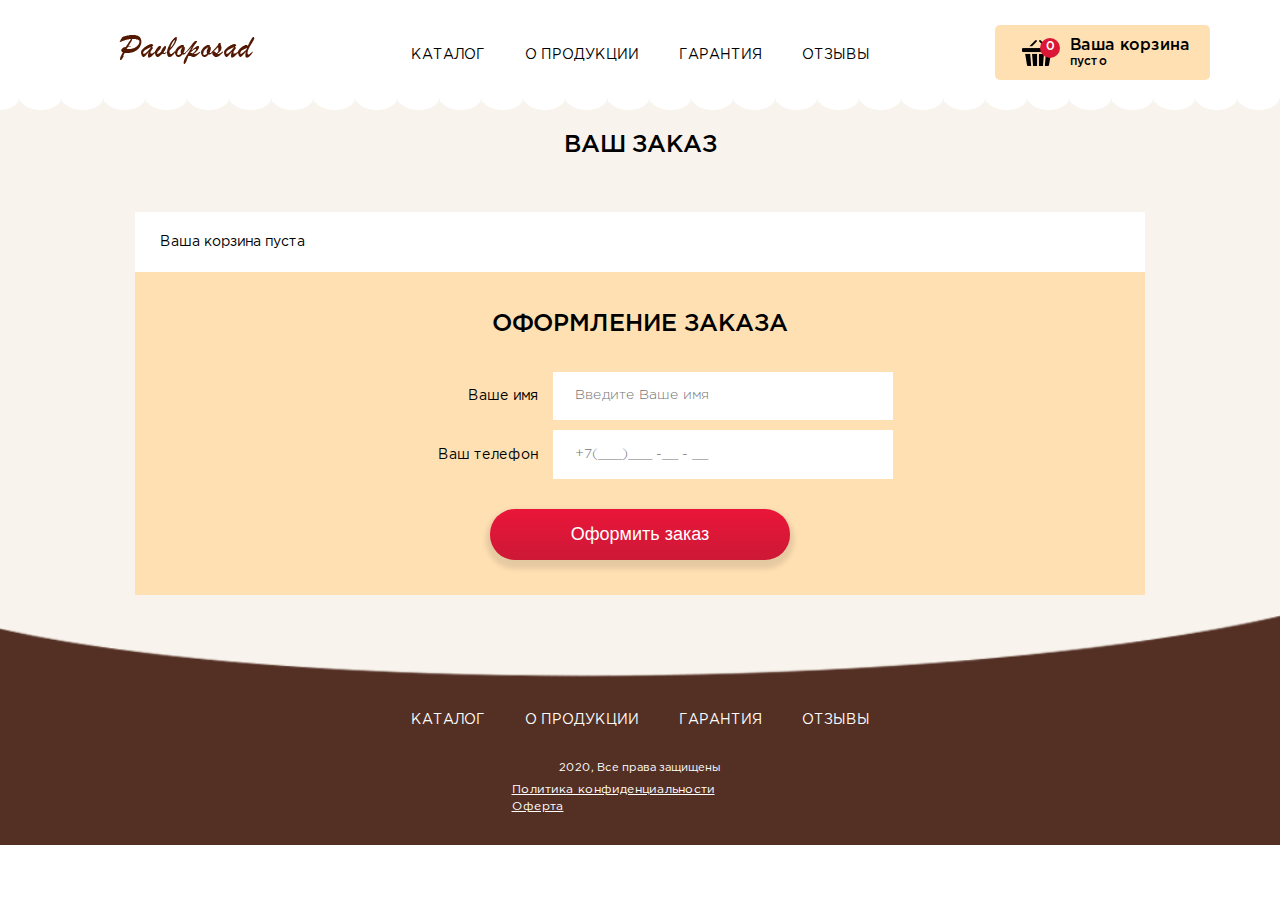
<file: cart/index.html>
<!DOCTYPE html>
<html lang="ru"></html>

<!-- Mirrored from kachu-trade.ru/cart/ by HTTrack Website Copier/3.x [XR&CO'2014], Thu, 05 Nov 2020 21:34:17 GMT -->
<!-- Added by HTTrack --><meta http-equiv="content-type" content="text/html;charset=UTF-8" /><!-- /Added by HTTrack -->
<head><meta charset="utf-8">
<meta name="viewport" content="width=device-width, initial-scale=1">
  <title>Оформление заказа - Шерстяные платки "Pavloposad"</title>
  <meta name="description" content="">
<meta name="keywords" content="">
  <!--styles-->
  <link rel="stylesheet" type="text/css" href="../css/plugins.min.css"/>
  <link rel="stylesheet" type="text/css" href="../css/app.css"/>
</head>
<body>
  <!--BEGIN HEADER-->
  <header class="header">
    <div class="container">
      <div class="row">
        <div class="col-6 col-lg-3"><a class="logo" href="../index.html">
            <div style="background-image: url(../img/logo.png)"></div></a>
		</div>
        <div class="col-d-none col-lg-6">
          <nav class="nav">
            <ul class="nav__list">
              <li class="nav__item"><a class="nav__link " href="../index.html">Каталог</a></li>
              <li class="nav__item"><a class="nav__link " href="../index.html">О продукции</a></li>
              <li class="nav__item"><a class="nav__link " href="../index.html">Гарантия</a></li>
              <li class="nav__item"><a class="nav__link " href="../index.html">Отзывы</a></li>
            </ul>
          </nav>
        </div>
        <div class="col-6 col-lg-3">
          <div class="basket"><a class="basket__btn" href="index.html">
									<div class="basket__icon" style="background-image: url('../img/basket.png')">
										<div class="basket__badge">0</div>
									  </div>
									  <div class="basket__description">
										<div class="basket__title">Ваша корзина</div>
										<div class="basket__text">пусто</div>
									  </div>
								  </a>
          </div>
        </div>
      </div>
    </div>
  </header>
  <!--END HEADER-->
  <main class="main">
    <div class="basket-page">
      <div class="container">
        <div class="basket-page__inner">
          <h1>Ваш заказ</h1>
          <div class="basket-page__body cartblock">
		    
<p class="h1pod">Ваша корзина пуста</p>			            
          </div>
          <div class="basket-page__form">
			<form action="https://kachu-trade.ru/success.php" method="post" id="lv-formLanding1">
								<input type="hidden" name="utm_source" value=""/>
								<input type="hidden" name="utm_medium" value=""/>
								<input type="hidden" name="utm_campaign" value=""/>
								<input type="hidden" name="utm_content" value=""/>
								<input type="hidden" name="utm_term" value=""/>
								
           
              <h2>Оформление заказа</h2>
              <div class="basket-page__group">
                <label>Ваше имя</label>
               <input type="text" name="fio" autocomplete="off" placeholder="Введите Ваше имя">
              </div>
              <div class="basket-page__group">
                <label>Ваш телефон</label>
                <input type="text" autocomplete="off" class="phone tel" name="phone" value=""  placeholder="+7(___)___ -__ - __">
              </div>
              
			  <button class="btn btn-orange buttons22" nomer="1">Оформить заказ</button>
            </form>
          </div>
        </div>
      </div>
    </div>
  </main>
  <footer class="footer">
	<nav class="nav">
      <ul class="nav__list">
        <li class="nav__item"><a class="nav__link " href="../index.html">Каталог</a></li>
        <li class="nav__item"><a class="nav__link " href="../index.html">О продукции</a></li>
        <li class="nav__item"><a class="nav__link " href="../index.html">Гарантия</a></li>
        <li class="nav__item"><a class="nav__link " href="../index.html">Отзывы</a></li>
      </ul>
    </nav>
    <p>2020, Все права защищены</p>
	<div class="politicblock">
				<a target="blank" href="../politic.html">Политика конфиденциальности</a>
				<a target="blank" href="../oferta.html">Оферта</a>
			</div>
  </footer>

  <!--scripts and plugins-->
<script src="../js/plugins.min.js"></script>
<script src="../js/app.js"></script>


	<!-- Базовые скрипты javascript -->
	<script src="../js/main.js"></script>
	 <script src="../js/jquery.mask.js"> </script>
          
        <script>
  			$(function() {
    			$(".tel").mask("+7(000)000-00-00");
  			});
  		</script>
</body>
</file>
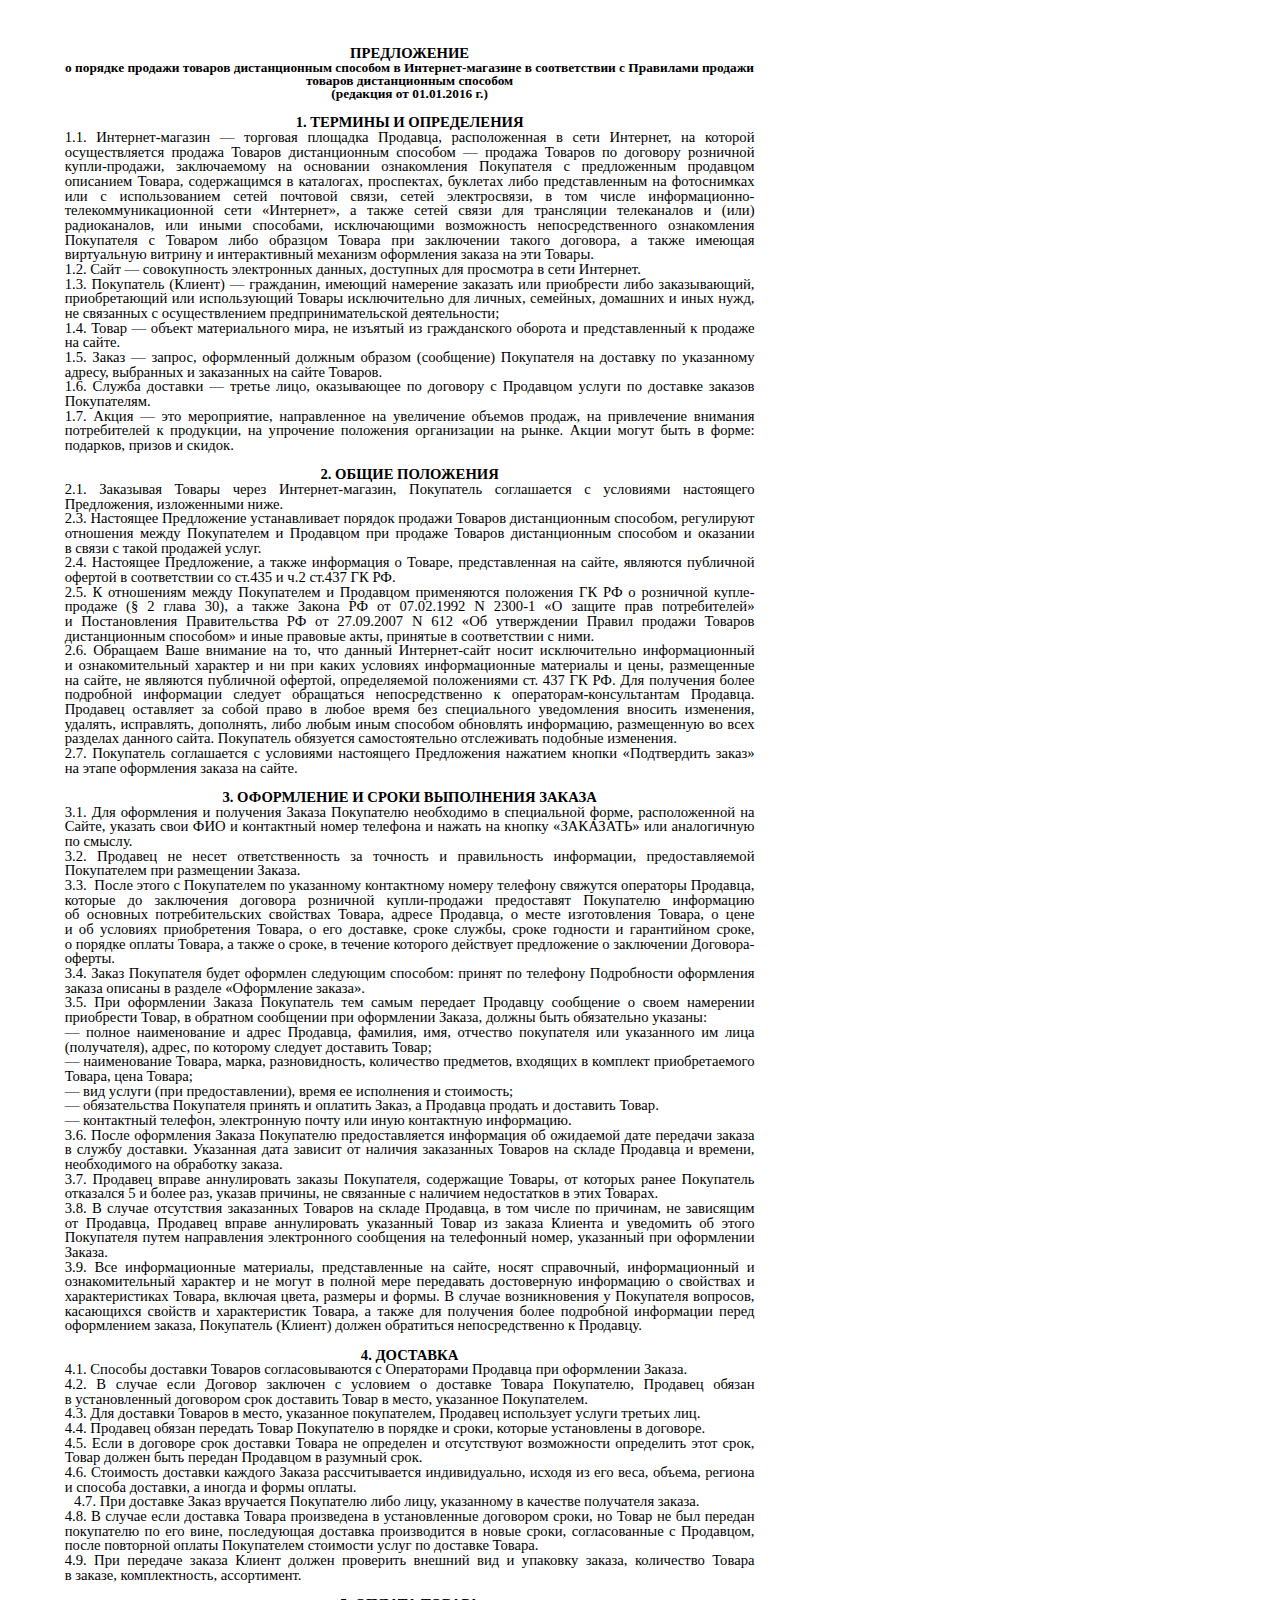
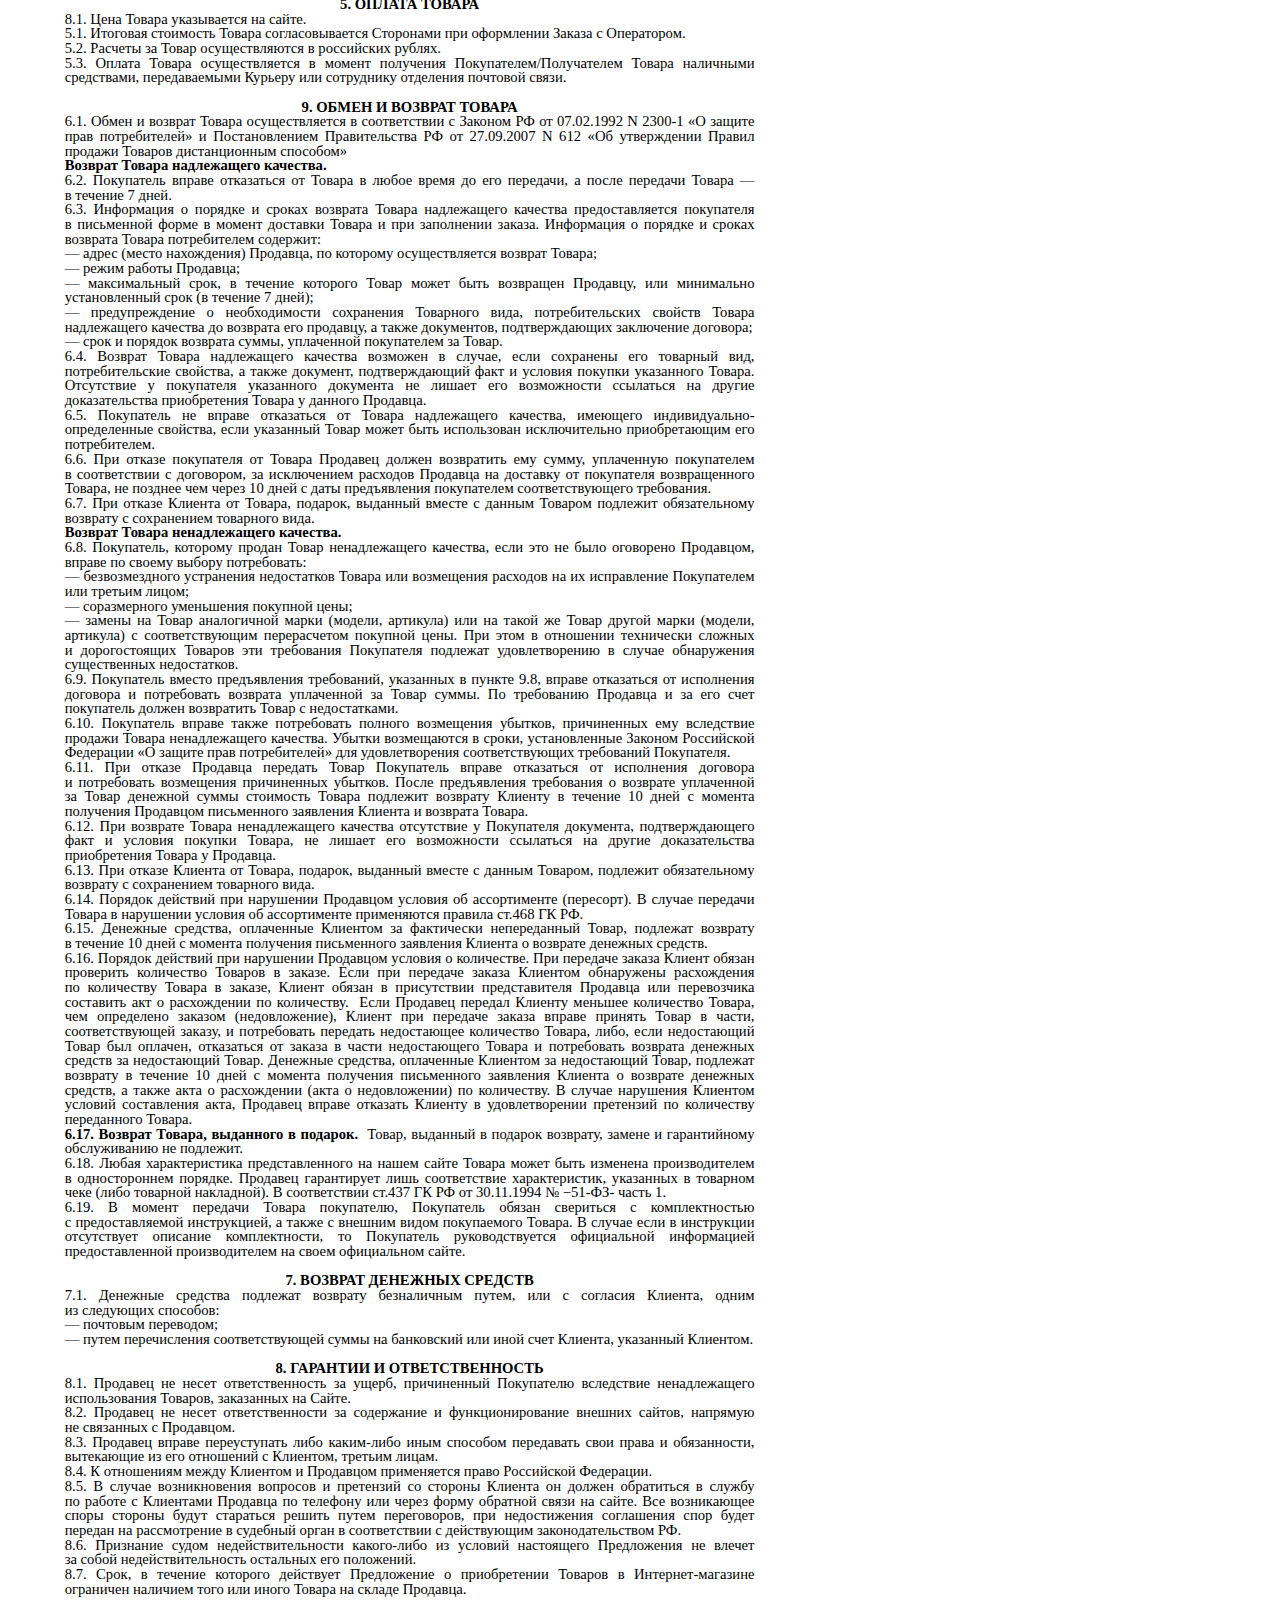
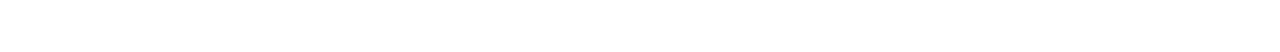
<file: oferta.html>
<html>
<!-- Mirrored from kachu-trade.ru/oferta.html by HTTrack Website Copier/3.x [XR&CO'2014], Thu, 05 Nov 2020 21:34:20 GMT -->
<head><meta content="text/html; charset=UTF-8" http-equiv="content-type"><style type="text/css">@import url('https://themes.googleusercontent.com/fonts/css?kit=wAPX1HepqA24RkYW1AuHYA');ol{margin:0;padding:0}table td,table th{padding:0}.c3{padding-bottom:0pt;line-height:1.0;orphans:2;widows:2;text-align:center}.c0{padding-bottom:0pt;line-height:1.0;orphans:2;widows:2;text-align:justify}.c5{background-color:#ffffff;max-width:517.4pt;padding:28.4pt 35.4pt 35.5pt 42.5pt}.c1{font-weight:bold;font-family:"Times New Roman"}.c2{color:#000000;font-family:"Times New Roman"}.c10{font-size:10pt}.c7{margin-left:7.1pt}.c11{text-indent:-7.1pt}.c4{color:#e1207c}.c6{color:#000000}.c8{height:11pt}.c9{font-family:"Times New Roman"}.title{padding-top:24pt;color:#000000;font-weight:bold;font-size:36pt;padding-bottom:6pt;font-family:"Calibri";line-height:1.0791666666666666;page-break-after:avoid;orphans:2;widows:2;text-align:left}.subtitle{padding-top:18pt;color:#666666;font-size:24pt;padding-bottom:4pt;font-family:"Georgia";line-height:1.0791666666666666;page-break-after:avoid;font-style:italic;orphans:2;widows:2;text-align:left}li{color:#000000;font-size:11pt;font-family:"Calibri"}p{margin:0;color:#000000;font-size:11pt;font-family:"Calibri"}h1{padding-top:5pt;color:#000000;font-weight:bold;font-size:24pt;padding-bottom:5pt;font-family:"Times New Roman";line-height:1.0;page-break-after:avoid;orphans:2;widows:2;text-align:left}h2{padding-top:5pt;color:#000000;font-weight:bold;font-size:18pt;padding-bottom:5pt;font-family:"Times New Roman";line-height:1.0;page-break-after:avoid;orphans:2;widows:2;text-align:left}h3{padding-top:14pt;color:#000000;font-weight:bold;font-size:14pt;padding-bottom:4pt;font-family:"Calibri";line-height:1.0791666666666666;page-break-after:avoid;orphans:2;widows:2;text-align:left}h4{padding-top:12pt;color:#000000;font-weight:bold;font-size:12pt;padding-bottom:2pt;font-family:"Calibri";line-height:1.0791666666666666;page-break-after:avoid;orphans:2;widows:2;text-align:left}h5{padding-top:11pt;color:#000000;font-weight:bold;font-size:11pt;padding-bottom:2pt;font-family:"Calibri";line-height:1.0791666666666666;page-break-after:avoid;orphans:2;widows:2;text-align:left}h6{padding-top:10pt;color:#000000;font-weight:bold;font-size:10pt;padding-bottom:2pt;font-family:"Calibri";line-height:1.0791666666666666;page-break-after:avoid;orphans:2;widows:2;text-align:left}</style></head><body class="c5"><p class="c3"><span class="c1">ПРЕДЛОЖЕНИЕ</span></p><p class="c3"><span class="c1 c6 c10">о&nbsp;порядке продажи товаров дистанционным способом в&nbsp;Интернет-магазине в соответствии с&nbsp;Правилами продажи товаров дистанционным способом</span></p><p class="c3"><span class="c1 c10 c6">(редакция от 01.01.2016 г.)</span></p><p class="c0 c8"><span class="c9"></span></p><p class="c3"><span class="c1">1. ТЕРМИНЫ И&nbsp;ОПРЕДЕЛЕНИЯ</span></p><p class="c0"><span class="c2">1.1. Интернет-магазин&nbsp;— торговая площадка Продавца, расположенная в&nbsp;сети Интернет, на&nbsp;которой осуществляется продажа Товаров дистанционным способом&nbsp;— продажа Товаров по&nbsp;договору розничной купли-продажи, заключаемому на&nbsp;основании ознакомления Покупателя с&nbsp;предложенным продавцом описанием Товара, содержащимся в&nbsp;каталогах, проспектах, буклетах либо представленным на&nbsp;фотоснимках или с&nbsp;использованием сетей почтовой связи, сетей электросвязи, в&nbsp;том числе информационно-телекоммуникационной сети «Интернет», а&nbsp;также сетей связи для трансляции телеканалов&nbsp;и (или) радиоканалов, или иными способами, исключающими возможность непосредственного ознакомления Покупателя с&nbsp;Товаром либо образцом Товара при заключении такого договора, а&nbsp;также имеющая виртуальную витрину и&nbsp;интерактивный механизм оформления заказа на&nbsp;эти Товары.</span></p><p class="c0"><span class="c2">1.2. Сайт — совокупность электронных данных, доступных для просмотра в&nbsp;сети Интернет. </span></p><p class="c0"><span class="c2">1.3. Покупатель (Клиент) — гражданин, имеющий намерение заказать или приобрести либо заказывающий, приобретающий или использующий Товары исключительно для личных, семейных, домашних и&nbsp;иных нужд, не&nbsp;связанных с&nbsp;осуществлением предпринимательской деятельности;</span></p><p class="c0"><span class="c2">1.4. Товар — объект материального мира, не изъятый из гражданского оборота и представленный к продаже на сайте.</span></p><p class="c0"><span class="c2">1.5. Заказ&nbsp;— запрос, оформленный должным образом (сообщение) Покупателя на&nbsp;доставку по&nbsp;указанному адресу, выбранных и&nbsp;заказанных на&nbsp;сайте Товаров.</span></p><p class="c0"><span class="c2">1.6. Служба доставки&nbsp;— третье лицо, оказывающее по&nbsp;договору с&nbsp;Продавцом услуги по&nbsp;доставке заказов Покупателям.</span></p><p class="c0"><span class="c2">1.7. Акция — это мероприятие, направленное на&nbsp;увеличение объемов продаж, на&nbsp;привлечение внимания потребителей к&nbsp;продукции, на&nbsp;упрочение положения организации на&nbsp;рынке. Акции могут быть в&nbsp;форме: подарков, призов и&nbsp;скидок.</span></p><p class="c3"><span class="c2"><br></span><span class="c1">2. ОБЩИЕ ПОЛОЖЕНИЯ</span></p><p class="c0"><span class="c2">2.1. Заказывая Товары через Интернет-магазин, Покупатель соглашается с&nbsp;условиями настоящего Предложения, изложенными ниже.</span></p><p class="c0"><span class="c2">2.3. Настоящее Предложение устанавливает порядок продажи Товаров дистанционным способом, регулируют отношения между Покупателем и&nbsp;Продавцом при продаже Товаров дистанционным способом и&nbsp;оказании в&nbsp;связи с&nbsp;такой продажей услуг.</span></p><p class="c0"><span class="c2">2.4. Настоящее Предложение, а&nbsp;также информация о&nbsp;Товаре, представленная на&nbsp;сайте, являются публичной офертой в&nbsp;соответствии со&nbsp;ст.435 и&nbsp;ч.2 ст.437&nbsp;ГК РФ.</span></p><p class="c0"><span class="c2">2.5. К&nbsp;отношениям между Покупателем и Продавцом применяются положения ГК РФ о розничной купле-продаже (§ 2 глава&nbsp;30), а&nbsp;также Закона РФ&nbsp;от&nbsp;07.02.1992&nbsp;N 2300-1 «О&nbsp;защите прав потребителей» и&nbsp;Постановления Правительства РФ&nbsp;от&nbsp;27.09.2007&nbsp;N 612 «Об&nbsp;утверждении Правил продажи Товаров дистанционным способом» и&nbsp;иные правовые акты, принятые в&nbsp;соответствии с&nbsp;ними.</span></p><p class="c0"><span class="c2">2.6. Обращаем Ваше внимание на&nbsp;то, что данный Интернет-сайт носит исключительно информационный и&nbsp;ознакомительный характер и&nbsp;ни&nbsp;при каких условиях информационные материалы и&nbsp;цены, размещенные на&nbsp;сайте, не&nbsp;являются публичной офертой, определяемой положениями&nbsp;ст. 437&nbsp;ГК РФ. Для получения более подробной информации следует обращаться непосредственно к&nbsp;операторам-консультантам Продавца. Продавец оставляет за&nbsp;собой право в&nbsp;любое время без специального уведомления вносить изменения, удалять, исправлять, дополнять, либо любым иным способом обновлять информацию, размещенную во&nbsp;всех разделах данного сайта. Покупатель обязуется самостоятельно отслеживать подобные изменения.</span></p><p class="c0"><span class="c2">2.7. Покупатель соглашается с&nbsp;условиями настоящего Предложения нажатием кнопки «Подтвердить заказ» на&nbsp;этапе оформления заказа на&nbsp;сайте.</span></p><p class="c3"><span class="c2"><br></span><span class="c1">3. ОФОРМЛЕНИЕ И&nbsp;СРОКИ ВЫПОЛНЕНИЯ ЗАКАЗА</span></p><p class="c0"><span class="c2">3.1. Для оформления и&nbsp;получения Заказа Покупателю необходимо в специальной форме, расположенной на Сайте, указать свои ФИО и контактный номер телефона и нажать на кнопку «ЗАКАЗАТЬ» или аналогичную по смыслу.</span></p><p class="c0"><span class="c2">3.2. Продавец не&nbsp;несет ответственность за&nbsp;точность и&nbsp;правильность информации, предоставляемой Покупателем при размещении Заказа.</span></p><p class="c0"><span class="c2">3.3. &nbsp;После этого с Покупателем по указанному контактному номеру телефону свяжутся операторы Продавца, которые до&nbsp;заключения договора розничной купли-продажи предоставят Покупателю информацию об&nbsp;основных потребительских свойствах Товара, адресе Продавца, о&nbsp;месте изготовления Товара, о&nbsp;цене и&nbsp;об&nbsp;условиях приобретения Товара, о&nbsp;его доставке, сроке службы, сроке годности и&nbsp;гарантийном сроке, о&nbsp;порядке оплаты Товара, а&nbsp;также о&nbsp;сроке, в&nbsp;течение которого действует предложение о&nbsp;заключении Договора-оферты.</span></p><p class="c0"><span class="c2">3.4. Заказ Покупателя будет оформлен следующим способом: принят по&nbsp;телефону Подробности оформления заказа описаны в&nbsp;разделе «Оформление заказа».</span></p><p class="c0"><span class="c2">3.5. При оформлении Заказа Покупатель тем самым передает Продавцу сообщение о&nbsp;своем намерении приобрести Товар, в обратном сообщении при оформлении Заказа, должны быть обязательно указаны:</span></p><p class="c0"><span class="c2">—&nbsp;полное наименование и&nbsp;адрес Продавца, фамилия, имя, отчество покупателя или указанного им&nbsp;лица (получателя), адрес, по&nbsp;которому следует доставить Товар;</span></p><p class="c0"><span class="c2">—&nbsp;наименование Товара, марка, разновидность, количество предметов, входящих в&nbsp;комплект приобретаемого Товара, цена Товара;</span></p><p class="c0"><span class="c2">—&nbsp;вид услуги (при предоставлении), время ее&nbsp;исполнения и&nbsp;стоимость;</span></p><p class="c0"><span class="c2">—&nbsp;обязательства Покупателя принять и оплатить Заказ, а Продавца продать и доставить Товар.</span></p><p class="c0"><span class="c2">—&nbsp;контактный телефон, электронную почту или иную контактную информацию.</span></p><p class="c0"><span class="c2">3.6. После оформления Заказа Покупателю предоставляется информация об&nbsp;ожидаемой дате передачи заказа в&nbsp;службу доставки. Указанная дата зависит от&nbsp;наличия заказанных Товаров на&nbsp;складе Продавца и&nbsp;времени, необходимого на&nbsp;обработку заказа.</span></p><p class="c0"><span class="c2">3.7. Продавец вправе аннулировать заказы Покупателя, содержащие Товары, от&nbsp;которых ранее Покупатель отказался 5&nbsp;и&nbsp;более раз, указав причины, не&nbsp;связанные с&nbsp;наличием недостатков в&nbsp;этих Товарах.</span></p><p class="c0"><span class="c2">3.8. В&nbsp;случае отсутствия заказанных Товаров на&nbsp;складе Продавца, в&nbsp;том числе по&nbsp;причинам, не&nbsp;зависящим от&nbsp;Продавца, Продавец вправе аннулировать указанный Товар из&nbsp;заказа Клиента и&nbsp;уведомить об&nbsp;этого Покупателя путем направления электронного сообщения на&nbsp;телефонный номер, указанный при оформлении Заказа.</span></p><p class="c0"><span class="c2">3.9. Все информационные материалы, представленные на сайте, носят справочный, информационный и ознакомительный характер и не могут в полной мере передавать достоверную информацию о свойствах и характеристиках Товара, включая цвета, размеры и формы. В случае возникновения у Покупателя вопросов, касающихся свойств и характеристик Товара, а также для получения более подробной информации перед оформлением заказа, Покупатель (Клиент) должен обратиться непосредственно к Продавцу.</span></p><p class="c0 c8"><span class="c9"></span></p><p class="c3"><span class="c1">4. ДОСТАВКА</span></p><p class="c0"><span class="c2">4.1. Способы доставки Товаров согласовываются с Операторами Продавца при оформлении Заказа.</span></p><p class="c0"><span class="c2">4.2. В&nbsp;случае если Договор заключен с&nbsp;условием о&nbsp;доставке Товара Покупателю, Продавец обязан в&nbsp;установленный договором срок доставить Товар в&nbsp;место, указанное Покупателем.</span></p><p class="c0"><span class="c2">4.3. Для доставки Товаров в&nbsp;место, указанное покупателем, Продавец использует услуги третьих лиц.</span></p><p class="c0"><span class="c2">4.4. Продавец обязан передать Товар Покупателю в&nbsp;порядке и&nbsp;сроки, которые установлены в&nbsp;договоре.</span></p><p class="c0"><span class="c2">4.5. Если в&nbsp;договоре срок доставки Товара не&nbsp;определен и&nbsp;отсутствуют возможности определить этот срок, Товар должен быть передан Продавцом в&nbsp;разумный срок.</span></p><p class="c0"><span class="c2">4.6. Стоимость доставки каждого Заказа рассчитывается индивидуально, исходя из&nbsp;его веса, объема, региона и&nbsp;способа доставки, а&nbsp;иногда и&nbsp;формы оплаты. </span></p><p class="c0 c7"><span class="c2">4.7. При доставке Заказ вручается Покупателю либо лицу, указанному в&nbsp;качестве получателя заказа. </span></p><p class="c0"><span class="c2">4.8. В&nbsp;случае если доставка Товара произведена в&nbsp;установленные договором сроки, но&nbsp;Товар не&nbsp;был передан покупателю по&nbsp;его вине, последующая доставка производится в&nbsp;новые сроки, согласованные с Продавцом, после повторной оплаты Покупателем стоимости услуг по&nbsp;доставке Товара.</span></p><p class="c0"><span class="c2">4.9. При передаче заказа Клиент должен проверить внешний вид и&nbsp;упаковку заказа, количество Товара в&nbsp;заказе, комплектность, ассортимент.</span></p><p class="c0 c8"><span class="c9"></span></p><p class="c3"><span class="c1">5. ОПЛАТА ТОВАРА</span></p><p class="c0"><span class="c2">8.1. Цена Товара указывается на&nbsp;сайте. </span></p><p class="c0"><span class="c2">5.1. Итоговая стоимость Товара согласовывается Сторонами при оформлении Заказа с Оператором.</span></p><p class="c0"><span class="c2">5.2. Расчеты за Товар осуществляются в российских рублях.</span></p><p class="c0"><span class="c2">5.3. Оплата Товара осуществляется в момент получения Покупателем/Получателем Товара наличными средствами, передаваемыми Курьеру или сотруднику отделения почтовой связи.</span></p><p class="c3"><span class="c2"><br></span><span class="c1">9. ОБМЕН И&nbsp;ВОЗВРАТ ТОВАРА</span></p><p class="c0"><span class="c2">6.1. Обмен и&nbsp;возврат Товара осуществляется в&nbsp;соответствии с&nbsp;Законом РФ&nbsp;от&nbsp;07.02.1992&nbsp;N 2300-1 «О&nbsp;защите прав потребителей» и&nbsp;Постановлением Правительства РФ&nbsp;от&nbsp;27.09.2007&nbsp;N 612 «Об&nbsp;утверждении Правил продажи Товаров дистанционным способом»</span></p><p class="c0"><span class="c1 c6">Возврат Товара надлежащего качества.</span></p><p class="c0"><span class="c2">6.2. Покупатель вправе отказаться от&nbsp;Товара в&nbsp;любое время до&nbsp;его передачи, а&nbsp;после передачи Товара&nbsp;— в&nbsp;течение 7&nbsp;дней.</span></p><p class="c0"><span class="c2">6.3. Информация о&nbsp;порядке и&nbsp;сроках возврата Товара надлежащего качества предоставляется покупателя в&nbsp;письменной форме в&nbsp;момент доставки Товара и&nbsp;при заполнении заказа. Информация о&nbsp;порядке и&nbsp;сроках возврата Товара потребителем содержит:</span></p><p class="c0"><span class="c2">—&nbsp;адрес (место нахождения) Продавца, по&nbsp;которому осуществляется возврат Товара;</span></p><p class="c0"><span class="c2">—&nbsp;режим работы Продавца;</span></p><p class="c0"><span class="c2">—&nbsp;максимальный срок, в&nbsp;течение которого Товар может быть возвращен Продавцу, или минимально установленный срок (в&nbsp;течение 7&nbsp;дней);</span></p><p class="c0"><span class="c2">—&nbsp;предупреждение о&nbsp;необходимости сохранения Товарного вида, потребительских свойств Товара надлежащего качества до&nbsp;возврата его продавцу, а&nbsp;также документов, подтверждающих заключение договора;</span></p><p class="c0"><span class="c2">—&nbsp;срок и&nbsp;порядок возврата суммы, уплаченной покупателем за&nbsp;Товар.</span></p><p class="c0"><span class="c2">6.4. Возврат Товара надлежащего качества возможен в&nbsp;случае, если сохранены его товарный вид, потребительские свойства, а&nbsp;также документ, подтверждающий факт и&nbsp;условия покупки указанного Товара. Отсутствие у&nbsp;покупателя указанного документа не&nbsp;лишает его возможности ссылаться на&nbsp;другие доказательства приобретения Товара у&nbsp;данного Продавца.</span></p><p class="c0"><span class="c2">6.5. Покупатель не&nbsp;вправе отказаться от&nbsp;Товара надлежащего качества, имеющего индивидуально-определенные свойства, если указанный Товар может быть использован исключительно приобретающим его потребителем.</span></p><p class="c0"><span class="c2">6.6. При отказе покупателя от&nbsp;Товара Продавец должен возвратить ему сумму, уплаченную покупателем в&nbsp;соответствии с&nbsp;договором, за&nbsp;исключением расходов Продавца на&nbsp;доставку от&nbsp;покупателя возвращенного Товара, не&nbsp;позднее чем через 10&nbsp;дней с&nbsp;даты предъявления покупателем соответствующего требования.</span></p><p class="c0"><span class="c2">6.7. При отказе Клиента от&nbsp;Товара, подарок, выданный вместе с&nbsp;данным Товаром подлежит обязательному возврату с&nbsp;сохранением товарного вида.</span></p><p class="c0"><span class="c1 c6">Возврат Товара ненадлежащего качества.</span></p><p class="c0"><span class="c2">6.8. Покупатель, которому продан Товар ненадлежащего качества, если это не&nbsp;было оговорено Продавцом, вправе по&nbsp;своему выбору потребовать:</span></p><p class="c0"><span class="c2">—&nbsp;безвозмездного устранения недостатков Товара или возмещения расходов на&nbsp;их&nbsp;исправление Покупателем или третьим лицом;</span></p><p class="c0"><span class="c2">—&nbsp;соразмерного уменьшения покупной цены;</span></p><p class="c0"><span class="c2">—&nbsp;замены на&nbsp;Товар аналогичной марки (модели, артикула) или на&nbsp;такой&nbsp;же Товар другой марки (модели, артикула) с&nbsp;соответствующим перерасчетом покупной цены. При этом в&nbsp;отношении технически сложных и&nbsp;дорогостоящих Товаров эти требования Покупателя подлежат удовлетворению в&nbsp;случае обнаружения существенных недостатков.</span></p><p class="c0"><span class="c2">6.9. Покупатель вместо предъявления требований, указанных в&nbsp;пункте 9.8, вправе отказаться от&nbsp;исполнения договора и&nbsp;потребовать возврата уплаченной за&nbsp;Товар суммы. По&nbsp;требованию Продавца и&nbsp;за&nbsp;его счет покупатель должен возвратить Товар с&nbsp;недостатками.</span></p><p class="c0"><span class="c2">6.10. Покупатель вправе также потребовать полного возмещения убытков, причиненных ему вследствие продажи Товара ненадлежащего качества. Убытки возмещаются в&nbsp;сроки, установленные Законом Российской Федерации «О&nbsp;защите прав потребителей» для удовлетворения соответствующих требований Покупателя.</span></p><p class="c0"><span class="c2">6.11. При отказе Продавца передать Товар Покупатель вправе отказаться от&nbsp;исполнения договора и&nbsp;потребовать возмещения причиненных убытков. После предъявления требования о&nbsp;возврате уплаченной за&nbsp;Товар денежной суммы стоимость Товара подлежит возврату Клиенту в&nbsp;течение 10&nbsp;дней с&nbsp;момента получения Продавцом письменного заявления Клиента и&nbsp;возврата Товара.</span></p><p class="c0"><span class="c2">6.12. При возврате Товара ненадлежащего качества отсутствие у&nbsp;Покупателя документа, подтверждающего факт и&nbsp;условия покупки Товара, не&nbsp;лишает его возможности ссылаться на&nbsp;другие доказательства приобретения Товара у&nbsp;Продавца.</span></p><p class="c0"><span class="c2">6.13. При отказе Клиента от&nbsp;Товара, подарок, выданный вместе с&nbsp;данным Товаром, подлежит обязательному возврату с&nbsp;сохранением товарного вида.</span></p><p class="c0"><span class="c2">6.14. Порядок действий при нарушении Продавцом условия об&nbsp;ассортименте (пересорт). В&nbsp;случае передачи Товара в&nbsp;нарушении условия об&nbsp;ассортименте применяются правила ст.468&nbsp;ГК РФ.</span></p><p class="c0"><span class="c2">6.15. Денежные средства, оплаченные Клиентом за&nbsp;фактически непереданный Товар, подлежат возврату в&nbsp;течение 10&nbsp;дней с&nbsp;момента получения письменного заявления Клиента о&nbsp;возврате денежных средств. </span></p><p class="c0"><span class="c2">6.16. Порядок действий при нарушении Продавцом условия о&nbsp;количестве. При передаче заказа Клиент обязан проверить количество Товаров в&nbsp;заказе. Если при передаче заказа Клиентом обнаружены расхождения по&nbsp;количеству Товара в&nbsp;заказе, Клиент обязан в&nbsp;присутствии представителя Продавца или перевозчика составить акт о&nbsp;расхождении по&nbsp;количеству. &nbsp;Если Продавец передал Клиенту меньшее количество Товара, чем определено заказом (недовложение), Клиент при передаче заказа вправе принять Товар в&nbsp;части, соответствующей заказу, и&nbsp;потребовать передать недостающее количество Товара, либо, если недостающий Товар был оплачен, отказаться от&nbsp;заказа в&nbsp;части недостающего Товара и&nbsp;потребовать возврата денежных средств за&nbsp;недостающий Товар. Денежные средства, оплаченные Клиентом за&nbsp;недостающий Товар, подлежат возврату в&nbsp;течение 10&nbsp;дней с&nbsp;момента получения письменного заявления Клиента о&nbsp;возврате денежных средств, а&nbsp;также акта о&nbsp;расхождении (акта о&nbsp;недовложении) по&nbsp;количеству. В&nbsp;случае нарушения Клиентом условий составления акта, Продавец вправе отказать Клиенту в&nbsp;удовлетворении претензий по&nbsp;количеству переданного Товара.</span></p><p class="c0"><span class="c1 c6">6.17. Возврат Товара, выданного в&nbsp;подарок. </span><span class="c2">&nbsp;Товар, выданный в&nbsp;подарок возврату, замене и&nbsp;гарантийному обслуживанию не&nbsp;подлежит.</span></p><p class="c0"><span class="c2">6.18. Любая характеристика представленного на&nbsp;нашем сайте Товара может быть изменена производителем в&nbsp;одностороннем порядке. Продавец гарантирует лишь соответствие характеристик, указанных в&nbsp;товарном чеке (либо товарной накладной). В&nbsp;соответствии ст.437&nbsp;ГК РФ&nbsp;от&nbsp;30.11.1994 №&nbsp;−51-ФЗ- часть 1.</span></p><p class="c0"><span class="c2">6.19. В&nbsp;момент передачи Товара покупателю, Покупатель обязан свериться с&nbsp;комплектностью с&nbsp;предоставляемой инструкцией, а&nbsp;также с&nbsp;внешним видом покупаемого Товара. В&nbsp;случае если в&nbsp;инструкции отсутствует описание комплектности, то&nbsp;Покупатель руководствуется официальной информацией предоставленной производителем на&nbsp;своем официальном сайте.</span></p><p class="c0 c8"><span class="c2"></span></p><p class="c3"><span class="c1">7. ВОЗВРАТ ДЕНЕЖНЫХ СРЕДСТВ</span></p><p class="c0"><span class="c2">7.1. Денежные средства подлежат возврату безналичным путем, или с&nbsp;согласия Клиента, одним из&nbsp;следующих способов:</span></p><p class="c0"><span class="c2">—&nbsp;почтовым переводом;</span></p><p class="c0"><span class="c2">—&nbsp;путем перечисления соответствующей суммы на&nbsp;банковский или иной счет Клиента, указанный Клиентом.</span></p><p class="c0 c7 c8 c11"><span class="c9"></span></p><p class="c3"><span class="c1 c6">8. ГАРАНТИИ И&nbsp;ОТВЕТСТВЕННОСТЬ</span></p><p class="c0"><span class="c2">8.1. Продавец не&nbsp;несет ответственность за&nbsp;ущерб, причиненный Покупателю вследствие ненадлежащего использования Товаров, заказанных на&nbsp;Сайте.</span></p><p class="c0"><span class="c2">8.2. Продавец не&nbsp;несет ответственности за&nbsp;содержание и&nbsp;функционирование внешних сайтов, напрямую не&nbsp;связанных с&nbsp;Продавцом.</span></p><p class="c0"><span class="c2">8.3. Продавец вправе переуступать либо каким-либо иным способом передавать свои права и&nbsp;обязанности, вытекающие из&nbsp;его отношений с&nbsp;Клиентом, третьим лицам.</span></p><p class="c0"><span class="c2">8.4. К&nbsp;отношениям между Клиентом и Продавцом применяется право Российской Федерации.</span></p><p class="c0"><span class="c2">8.5. В&nbsp;случае возникновения вопросов и&nbsp;претензий со&nbsp;стороны Клиента он&nbsp;должен обратиться в&nbsp;службу по&nbsp;работе с&nbsp;Клиентами Продавца по&nbsp;телефону или через форму обратной связи на&nbsp;сайте. Все возникающее споры стороны будут стараться решить путем переговоров, при недостижения соглашения спор будет передан на&nbsp;рассмотрение в&nbsp;судебный орган в&nbsp;соответствии с&nbsp;действующим законодательством РФ.</span></p><p class="c0"><span class="c2">8.6. Признание судом недействительности какого-либо из&nbsp;условий настоящего Предложения не&nbsp;влечет за&nbsp;собой недействительность остальных его положений.</span></p><p class="c0" id="h.gjdgxs"><span class="c2">8.7. Срок, в&nbsp;течение которого действует Предложение о&nbsp;приобретении Товаров в&nbsp;Интернет-магазине ограничен наличием того или иного Товара на&nbsp;складе Продавца.</span></p></body>
<!-- Mirrored from kachu-trade.ru/oferta.html by HTTrack Website Copier/3.x [XR&CO'2014], Thu, 05 Nov 2020 21:34:20 GMT -->
</html>
</file>
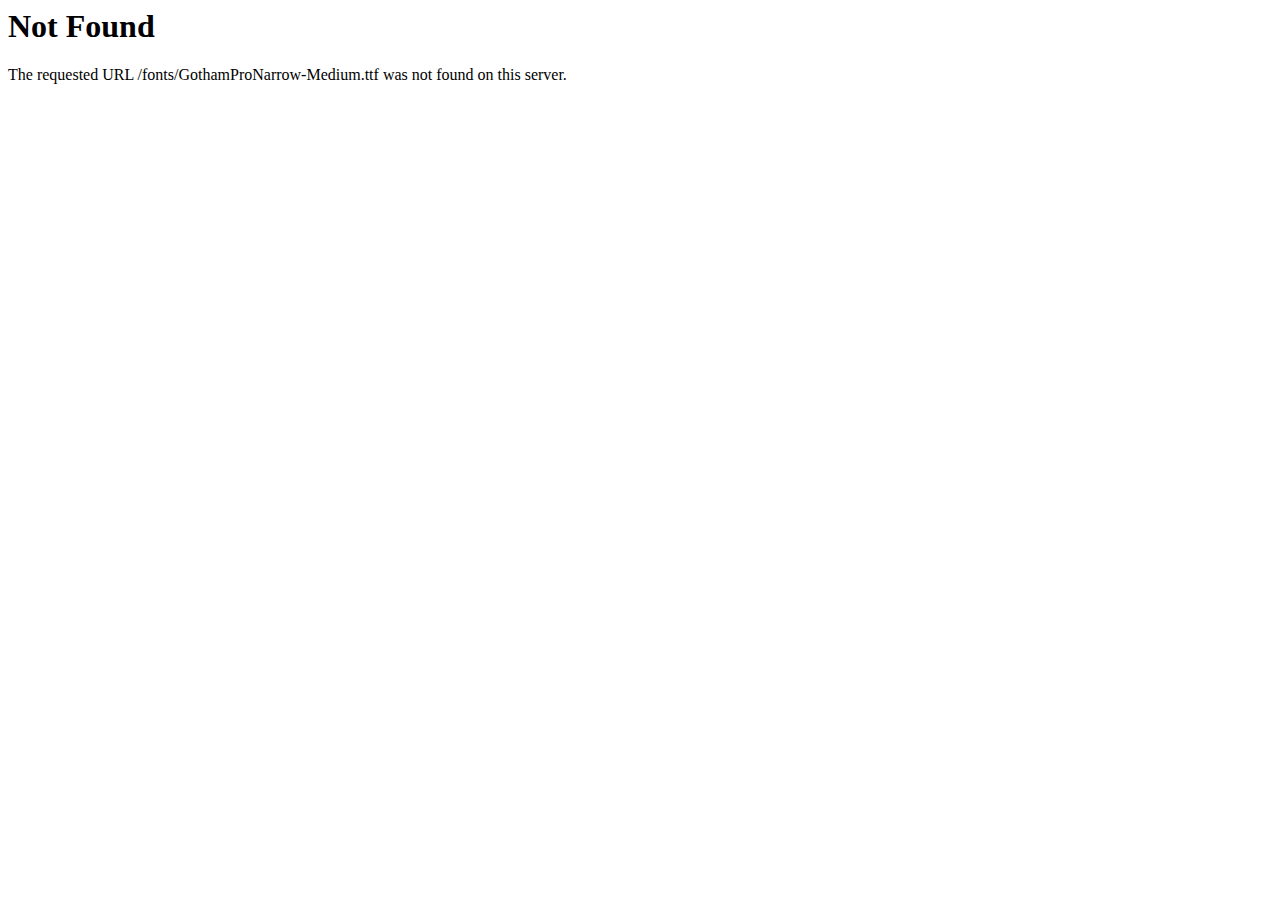
<file: fonts/GothamProNarrow-Medium-2.html>
<!DOCTYPE HTML PUBLIC "-//IETF//DTD HTML 2.0//EN">
<html><head>
<title>404 Not Found</title>
</head><body>
<h1>Not Found</h1>
<p>The requested URL /fonts/GothamProNarrow-Medium.ttf was not found on this server.</p>
</body></html>
</file>
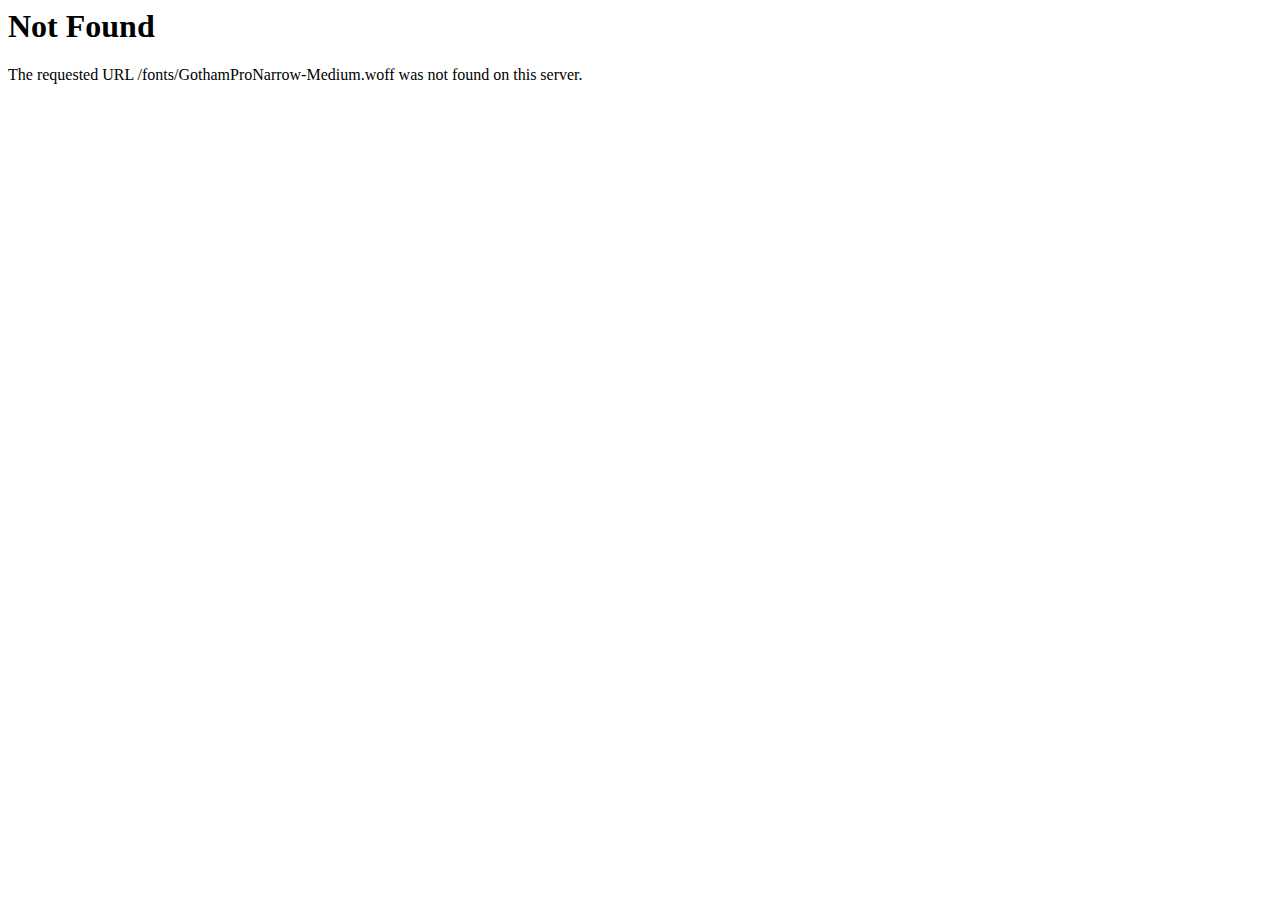
<file: fonts/GothamProNarrow-Medium.html>
<!DOCTYPE HTML PUBLIC "-//IETF//DTD HTML 2.0//EN">
<html><head>
<title>404 Not Found</title>
</head><body>
<h1>Not Found</h1>
<p>The requested URL /fonts/GothamProNarrow-Medium.woff was not found on this server.</p>
</body></html>
</file>
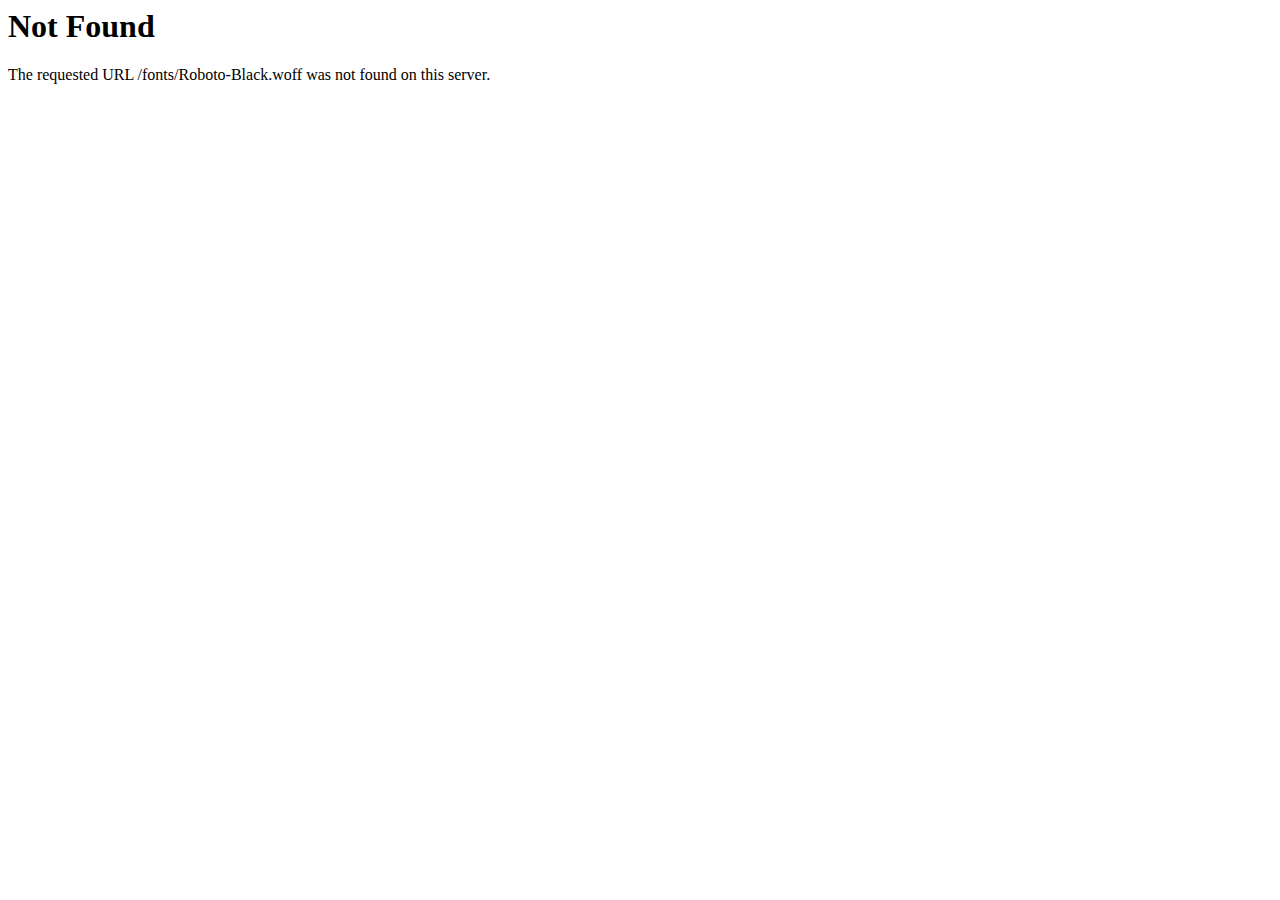
<file: fonts/Roboto-Black-2.html>
<!DOCTYPE HTML PUBLIC "-//IETF//DTD HTML 2.0//EN">
<html><head>
<title>404 Not Found</title>
</head><body>
<h1>Not Found</h1>
<p>The requested URL /fonts/Roboto-Black.woff was not found on this server.</p>
</body></html>
</file>
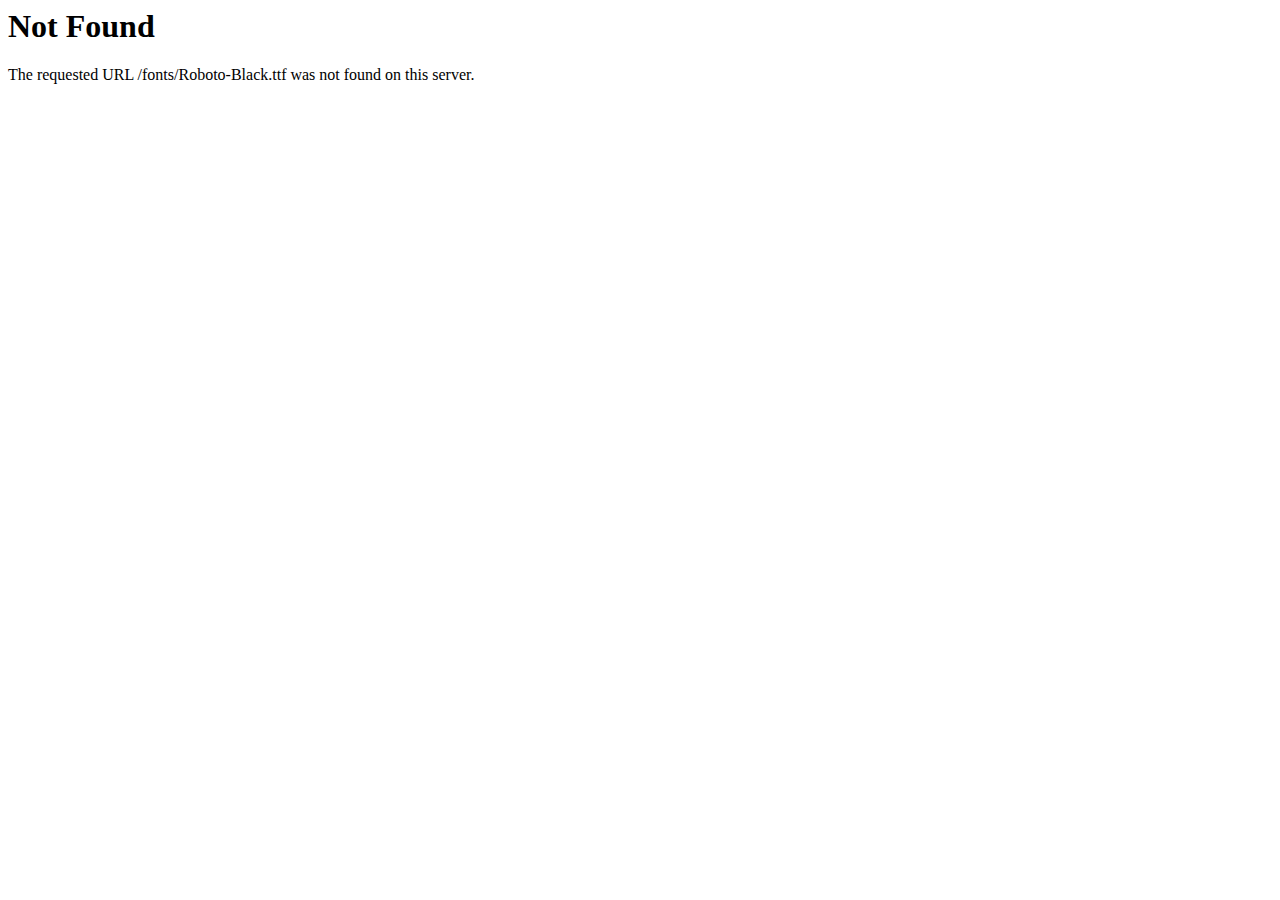
<file: fonts/Roboto-Black-3.html>
<!DOCTYPE HTML PUBLIC "-//IETF//DTD HTML 2.0//EN">
<html><head>
<title>404 Not Found</title>
</head><body>
<h1>Not Found</h1>
<p>The requested URL /fonts/Roboto-Black.ttf was not found on this server.</p>
</body></html>
</file>
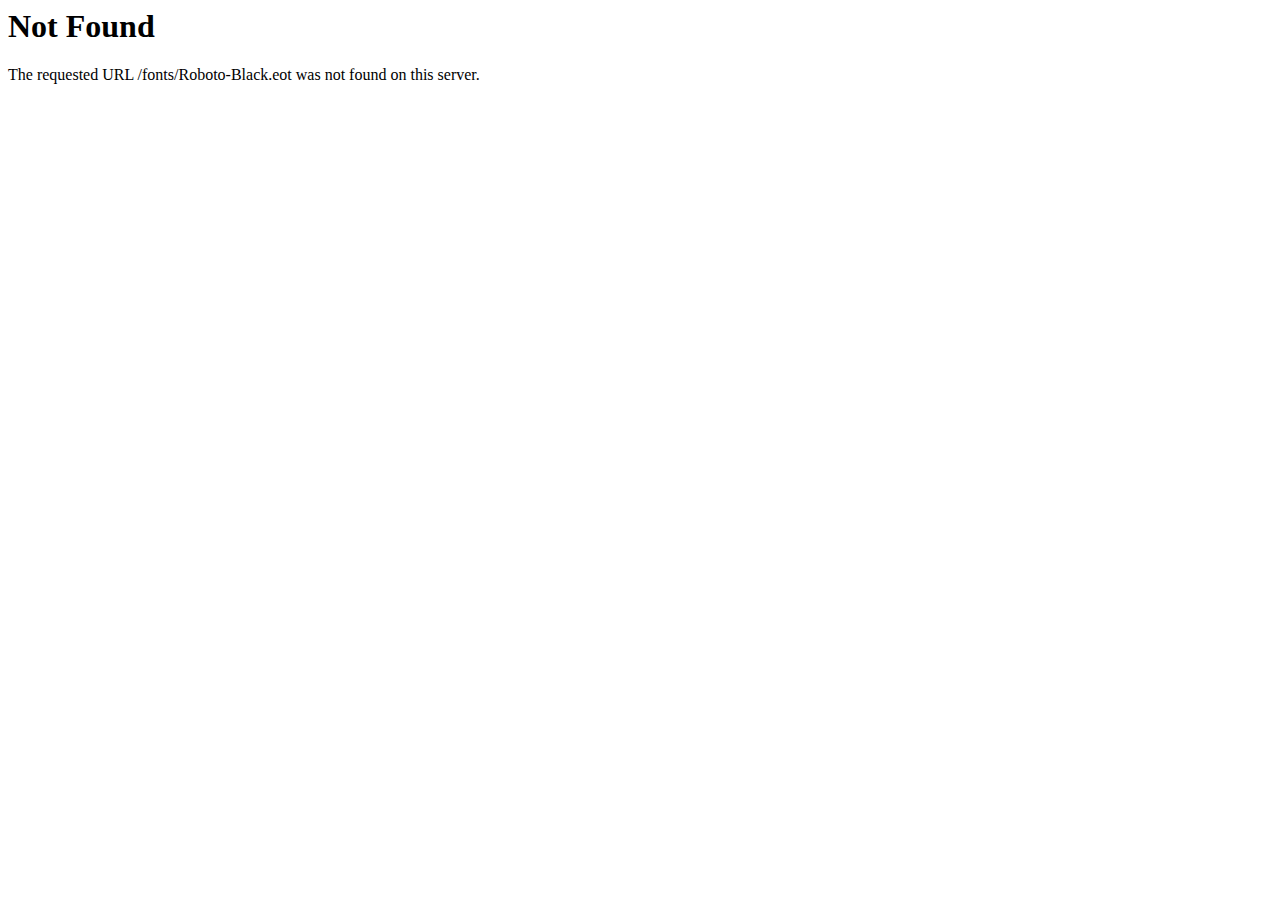
<file: fonts/Roboto-Black.html>
<!DOCTYPE HTML PUBLIC "-//IETF//DTD HTML 2.0//EN">
<html><head>
<title>404 Not Found</title>
</head><body>
<h1>Not Found</h1>
<p>The requested URL /fonts/Roboto-Black.eot was not found on this server.</p>
</body></html>
</file>
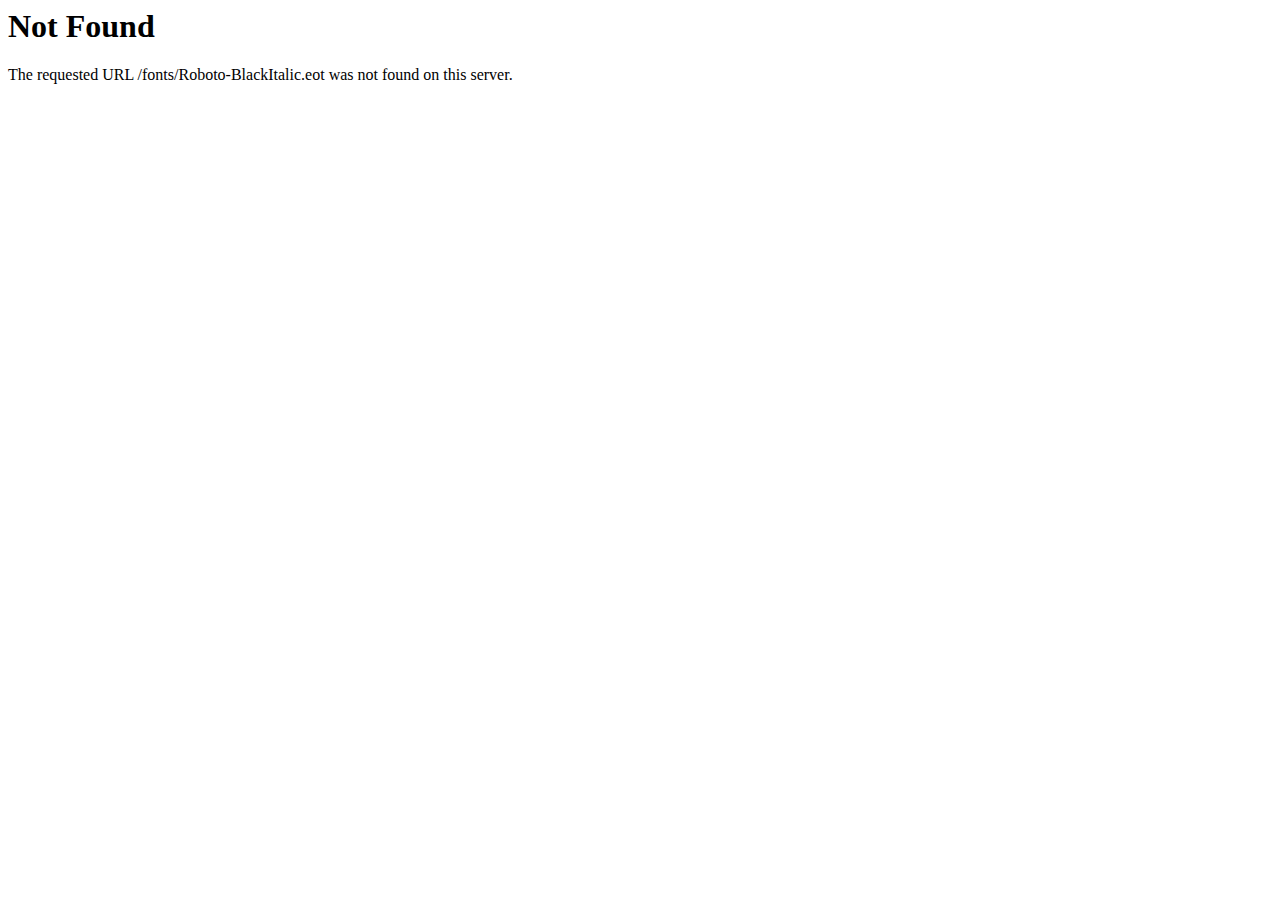
<file: fonts/Roboto-BlackItalic.html>
<!DOCTYPE HTML PUBLIC "-//IETF//DTD HTML 2.0//EN">
<html><head>
<title>404 Not Found</title>
</head><body>
<h1>Not Found</h1>
<p>The requested URL /fonts/Roboto-BlackItalic.eot was not found on this server.</p>
</body></html>
</file>
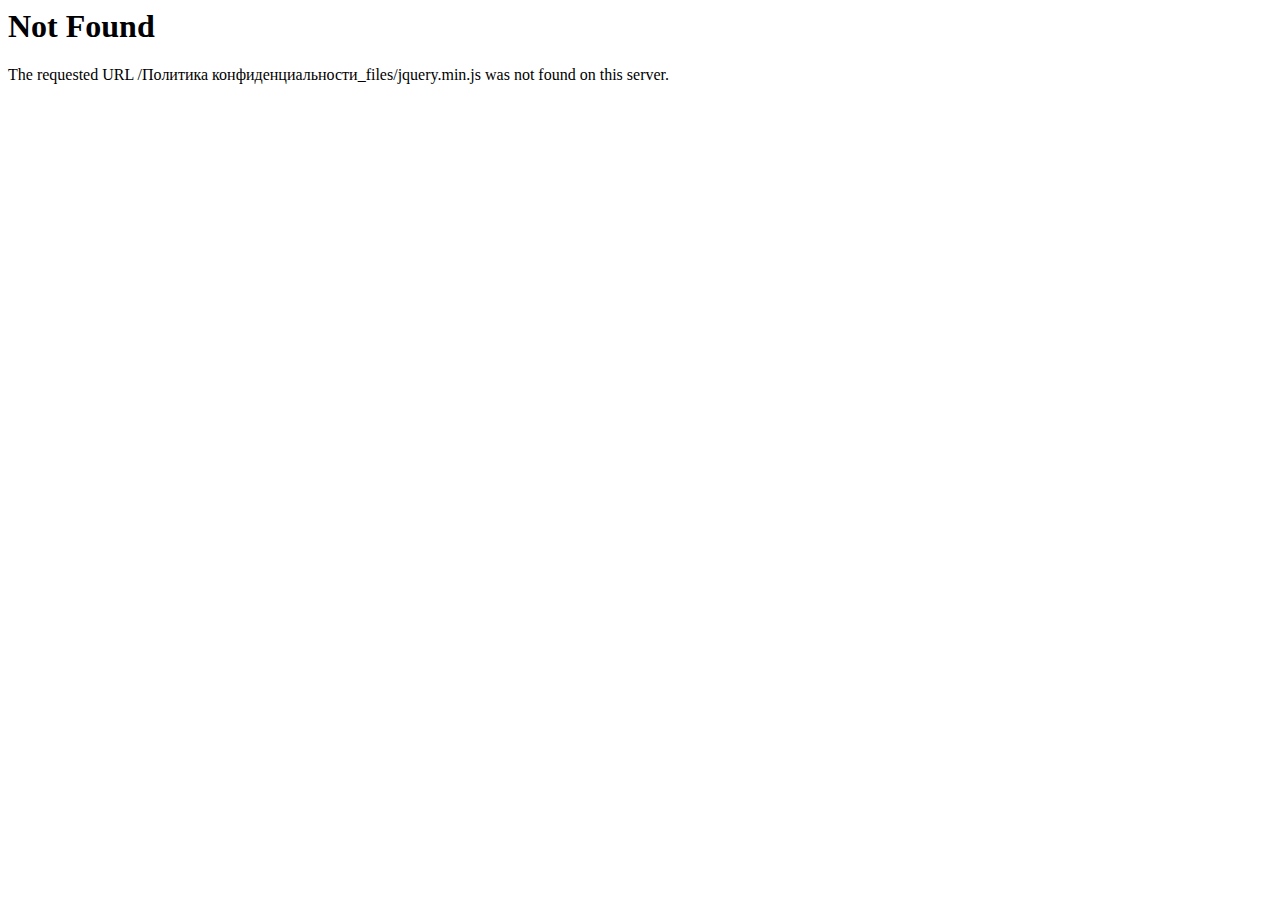
<file: Политика конфиденциальности_files/jquery.min.html>
<!DOCTYPE HTML PUBLIC "-//IETF//DTD HTML 2.0//EN">
<html><head>
<title>404 Not Found</title>
</head><body>
<h1>Not Found</h1>
<p>The requested URL /Политика конфиденциальности_files/jquery.min.js was not found on this server.</p>
</body></html>
</file>
<file: css/app.css>
@charset "UTF-8";
/* Style
- Version: 1.0
- Author: HelenTR7
*/
/*** Параметры ***/
/* This stylesheet generated by Transfonter (https://transfonter.org) on June 26, 2017 12:11 PM */
@font-face {
  font-family: 'Gotham Pro';
  src: url("../fonts/GothamPro-BoldItalic.eot");
  src: local("Gotham Pro Bold Italic"), local("GothamPro-BoldItalic"), url("../fonts/GothamPro-BoldItalic.eot?") format("embedded-opentype"), url("../fonts/GothamPro-BoldItalic.woff") format("woff"), url("../fonts/GothamPro-BoldItalic.ttf") format("truetype");
  font-weight: bold;
  font-style: italic; }

@font-face {
  font-family: 'Gotham Pro';
  src: url("../fonts/GothamPro-Italic.eot");
  src: local("Gotham Pro Italic"), local("GothamPro-Italic"), url("../fonts/GothamPro-Italic.eot?") format("embedded-opentype"), url("../fonts/GothamPro-Italic.woff") format("woff"), url("../fonts/GothamPro-Italic.ttf") format("truetype");
  font-weight: normal;
  font-style: italic; }

@font-face {
  font-family: 'Gotham Pro';
  src: url("../fonts/GothamPro-Medium.eot");
  src: local("Gotham Pro Medium"), local("GothamPro-Medium"), url("../fonts/GothamPro-Medium.eot?") format("embedded-opentype"), url("../fonts/GothamPro-Medium.woff") format("woff"), url("../fonts/GothamPro-Medium.ttf") format("truetype");
  font-weight: 500;
  font-style: normal; }

@font-face {
  font-family: 'Gotham Pro';
  src: url("../fonts/GothamPro-BlackItalic.eot");
  src: local("Gotham Pro Black Italic"), local("GothamPro-BlackItalic"), url("../fonts/GothamPro-BlackItalic.eot?") format("embedded-opentype"), url("../fonts/GothamPro-BlackItalic.woff") format("woff"), url("../fonts/GothamPro-BlackItalic.ttf") format("truetype");
  font-weight: 900;
  font-style: italic; }

@font-face {
  font-family: 'Gotham Pro';
  src: url("../fonts/GothamPro-Bold.eot");
  src: local("Gotham Pro Bold"), local("GothamPro-Bold"), url("../fonts/GothamPro-Bold.eot?") format("embedded-opentype"), url("../fonts/GothamPro-Bold.woff") format("woff"), url("../fonts/GothamPro-Bold.ttf") format("truetype");
  font-weight: bold;
  font-style: normal; }

@font-face {
  font-family: 'Gotham Pro Narrow';
  src: url("../fonts/GothamProNarrow-Bold.eot");
  src: local("Gotham Pro Narrow Bold"), local("GothamProNarrow-Bold"), url("../fonts/GothamProNarrow-Bold.eot?") format("embedded-opentype"), url("../fonts/GothamProNarrow-Bold.woff") format("woff"), url("../fonts/GothamProNarrow-Bold.ttf") format("truetype");
  font-weight: bold;
  font-style: normal; }

@font-face {
  font-family: 'Gotham Pro Narrow';
  src: url("../fonts/GothamProNarrow-Medium.eot");
  src: local("Gotham Pro Narrow Medium"), local("GothamProNarrow-Medium"), url("../fonts/GothamProNarrow-Medium.eot?") format("embedded-opentype"), url("../fonts/GothamProNarrow-Medium.woff") format("woff"), url("../fonts/GothamProNarrow-Medium.ttf") format("truetype");
  font-weight: 500;
  font-style: normal; }

@font-face {
  font-family: 'Gotham Pro';
  src: url("../fonts/GothamPro-LightItalic.eot");
  src: local("Gotham Pro Light Italic"), local("GothamPro-LightItalic"), url("../fonts/GothamPro-LightItalic.eot?") format("embedded-opentype"), url("../fonts/GothamPro-LightItalic.woff") format("woff"), url("../fonts/GothamPro-LightItalic.ttf") format("truetype");
  font-weight: 300;
  font-style: italic; }

@font-face {
  font-family: 'Gotham Pro';
  src: url("../fonts/GothamPro-Light.eot");
  src: local("Gotham Pro Light"), local("GothamPro-Light"), url("../fonts/GothamPro-Light.eot?") format("embedded-opentype"), url("../fonts/GothamPro-Light.woff") format("woff"), url("../fonts/GothamPro-Light.ttf") format("truetype");
  font-weight: 300;
  font-style: normal; }

@font-face {
  font-family: 'Gotham Pro';
  src: url("../fonts/GothamPro-Black.eot");
  src: local("Gotham Pro Black"), local("GothamPro-Black"), url("../fonts/GothamPro-Black.eot?") format("embedded-opentype"), url("../fonts/GothamPro-Black.woff") format("woff"), url("../fonts/GothamPro-Black.ttf") format("truetype");
  font-weight: 900;
  font-style: normal; }

@font-face {
  font-family: 'Gotham Pro';
  src: url("../fonts/GothamPro.eot");
  src: local("Gotham Pro"), local("GothamPro"), url("../fonts/GothamPro.eot?") format("embedded-opentype"), url("../fonts/GothamPro.woff") format("woff"), url("../fonts/GothamPro.ttf") format("truetype");
  font-weight: normal;
  font-style: normal; }

@font-face {
  font-family: 'Gotham Pro';
  src: url("../fonts/GothamPro-MediumItalic.eot");
  src: local("Gotham Pro Medium Italic"), local("GothamPro-MediumItalic"), url("../fonts/GothamPro-MediumItalic.eot?") format("embedded-opentype"), url("../fonts/GothamPro-MediumItalic.woff") format("woff"), url("../fonts/GothamPro-MediumItalic.ttf") format("truetype");
  font-weight: 500;
  font-style: italic; }

/* This stylesheet generated by Transfonter (https://transfonter.org) on February 25, 2018 4:00 PM */
@font-face {
  font-family: 'Roboto';
  src: url("../fonts/Roboto-MediumItalic.eot");
  src: local("Roboto Medium Italic"), local("Roboto-MediumItalic"), url("../fonts/Roboto-MediumItalic.eot?") format("embedded-opentype"), url("../fonts/Roboto-MediumItalic.woff") format("woff"), url("../fonts/Roboto-MediumItalic.ttf") format("truetype");
  font-weight: 500;
  font-style: italic; }

@font-face {
  font-family: 'Roboto';
  src: url("../fonts/Roboto-Italic.eot");
  src: local("Roboto Italic"), local("Roboto-Italic"), url("../fonts/Roboto-Italic.eot?") format("embedded-opentype"), url("../fonts/Roboto-Italic.woff") format("woff"), url("../fonts/Roboto-Italic.ttf") format("truetype");
  font-weight: normal;
  font-style: italic; }

@font-face {
  font-family: 'Roboto';
  src: url("../fonts/Roboto-Bold.eot");
  src: local("Roboto Bold"), local("Roboto-Bold"), url("../fonts/Roboto-Bold.eot?") format("embedded-opentype"), url("../fonts/Roboto-Bold.woff") format("woff"), url("../fonts/Roboto-Bold.ttf") format("truetype");
  font-weight: bold;
  font-style: normal; }

@font-face {
  font-family: 'Roboto';
  src: url("../fonts/Roboto-Regular.eot");
  src: local("Roboto"), local("Roboto-Regular"), url("../fonts/Roboto-Regular.eot?") format("embedded-opentype"), url("../fonts/Roboto-Regular.woff") format("woff"), url("../fonts/Roboto-Regular.ttf") format("truetype");
  font-weight: normal;
  font-style: normal; }

@font-face {
  font-family: 'Roboto';
  src: url("../fonts/Roboto-Medium.eot");
  src: local("Roboto Medium"), local("Roboto-Medium"), url("../fonts/Roboto-Medium.eot?") format("embedded-opentype"), url("../fonts/Roboto-Medium.woff") format("woff"), url("../fonts/Roboto-Medium.ttf") format("truetype");
  font-weight: 500;
  font-style: normal; }

@font-face {
  font-family: 'Roboto';
  src: url("../fonts/Roboto-BoldItalic.eot");
  src: local("Roboto Bold Italic"), local("Roboto-BoldItalic"), url("../fonts/Roboto-BoldItalic.eot?") format("embedded-opentype"), url("../fonts/Roboto-BoldItalic.woff") format("woff"), url("../fonts/Roboto-BoldItalic.ttf") format("truetype");
  font-weight: bold;
  font-style: italic; }

@font-face {
  font-family: 'Roboto';
  src: url("../fonts/Roboto-ThinItalic.eot");
  src: local("Roboto Thin Italic"), local("Roboto-ThinItalic"), url("../fonts/Roboto-ThinItalic.eot?") format("embedded-opentype"), url("../fonts/Roboto-ThinItalic.woff") format("woff"), url("../fonts/Roboto-ThinItalic.ttf") format("truetype");
  font-weight: 100;
  font-style: italic; }

@font-face {
  font-family: 'Roboto';
  src: url("../fonts/Roboto-Black.eot");
  src: local("Roboto Black"), local("Roboto-Black"), url("../fonts/Roboto-Black.eot?") format("embedded-opentype"), url("../fonts/Roboto-Black.woff") format("woff"), url("../fonts/Roboto-Black.ttf") format("truetype");
  font-weight: 900;
  font-style: normal; }

@font-face {
  font-family: 'Roboto';
  src: url("../fonts/Roboto-Light.eot");
  src: local("Roboto Light"), local("Roboto-Light"), url("../fonts/Roboto-Light.eot?") format("embedded-opentype"), url("../fonts/Roboto-Light.woff") format("woff"), url("../fonts/Roboto-Light.ttf") format("truetype");
  font-weight: 300;
  font-style: normal; }

@font-face {
  font-family: 'Roboto';
  src: url("../fonts/Roboto-LightItalic.eot");
  src: local("Roboto Light Italic"), local("Roboto-LightItalic"), url("../fonts/Roboto-LightItalic.eot?") format("embedded-opentype"), url("../fonts/Roboto-LightItalic.woff") format("woff"), url("../fonts/Roboto-LightItalic.ttf") format("truetype");
  font-weight: 300;
  font-style: italic; }

@font-face {
  font-family: 'Roboto';
  src: url("../fonts/Roboto-BlackItalic.eot");
  src: local("Roboto Black Italic"), local("Roboto-BlackItalic"), url("../fonts/Roboto-BlackItalic.eot?") format("embedded-opentype"), url("../fonts/Roboto-BlackItalic.woff") format("woff"), url("../fonts/Roboto-BlackItalic.ttf") format("truetype");
  font-weight: 900;
  font-style: italic; }

@font-face {
  font-family: 'Roboto';
  src: url("../fonts/Roboto-Thin.eot");
  src: local("Roboto Thin"), local("Roboto-Thin"), url("../fonts/Roboto-Thin.eot?") format("embedded-opentype"), url("../fonts/Roboto-Thin.woff") format("woff"), url("../fonts/Roboto-Thin.ttf") format("truetype");
  font-weight: 100;
  font-style: normal; }

/* COMMON STYLE */
* {
  -webkit-box-sizing: border-box;
          box-sizing: border-box; }

body {
  background: #fff;
  color: #000;
  font-family: "Gotham Pro", sans-serif;
  font-size: 14px;
  line-height: 1.43;
  font-weight: 400;
  overflow-x: hidden; }

@media screen and (max-width: 1199px) {
  body {
    font-size: 13px; } }

@media screen and (max-width: 991px) {
  body {
    font-size: 10px; } }

a {
  color: #000;
  text-decoration: none; }

a:hover,
a:active,
a:focus {
  color: #000;
  outline: none;
  text-decoration: none; }

img {
  vertical-align: bottom; }

sup,
small {
  font-size: 75%; }

a,
img,
input,
textarea,
button {
  -webkit-transition: all 0.4s ease 0s;
  transition: all 0.4s ease 0s; }

input,
textarea,
select,
button {
  outline: none; }

input::-webkit-input-placeholder {
  opacity: 1; }

input:-ms-input-placeholder {
  opacity: 1; }

input::-ms-input-placeholder {
  opacity: 1; }

input::placeholder {
  opacity: 1; }

/* H1 - H6 */
h1, h2, h3, h4, h5, h6 {
  font-family: "Gotham Pro", sans-serif; }

/* FORMS */
label {
  display: inline-block;
  margin-bottom: 5px; }

input[type="tel"],
input[type="text"],
input[type="email"],
input[type="password"],
textarea {
  background-color: #fff;
  border: 1px solid rgba(0, 0, 0, 0);
  border-radius: 25px;
  color: #000;
  display: inline-block;
  font-family: "Gotham Pro";
  font-weight: 300;
  font-size: 14px;
  margin: 0;
  padding: 1.2em 3em 1.2em 1.5em;
  width: 100%; }

input[type="text"]:focus,
input[type="email"]:focus,
input[type="password"]:focus,
textarea:focus {
  border-color: rgba(0, 0, 0, 0); }

textarea {
  resize: vertical; }

/* SELECT */
select {
  /*for WebKit*/
  -webkit-appearance: none;
  /* for FF */
  -moz-appearance: none;
  text-indent: 0.01px;
  text-overflow: '...';
  /* for IE */
  -ms-appearance: none;
  appearance: none !important; }

select::-ms-expand {
  display: none; }

/* BUTTONS */
input[type="button"],
input[type="submit"],
input[type="reset"],
button {
  cursor: pointer;
  display: inline-block;
  font-size: inherit; }

.btn {
  border: none;
  color: #fff !important;
  display: inline-block;
  font-size: 1.286em;
  font-weight: 500;
  margin: 0;
  padding: 15px 16px;
  border-radius: 25px;
  width: 100%; }

.btn:hover,
.btn:active,
.btn:focus {
  color: #fff !important; }

.btn-orange {
  background-image: -webkit-gradient(linear, left bottom, left top, from(#cd1836), to(#ea1639));
  background-image: linear-gradient(to top, #cd1836, #ea1639);
  -webkit-box-shadow: 0 5px 5px 4px rgba(0, 0, 0, 0.1);
          box-shadow: 0 5px 5px 4px rgba(0, 0, 0, 0.1);
  -webkit-transition: all ease 0.4s;
  transition: all ease 0.4s;
  font-weight: 500; }

.btn-orange:hover,
.btn-orange:focus {
  -webkit-box-shadow: 0 5px 5px 4px rgba(0, 0, 0, 0.2);
          box-shadow: 0 5px 5px 4px rgba(0, 0, 0, 0.2);
  -webkit-transition: all ease 0.4s;
  transition: all ease 0.4s; }

/* CONTAINER */
.container {
  width: 100%;
  padding-right: 15px;
  padding-left: 15px;
  margin-right: auto;
  margin-left: auto; }

@media (min-width: 576px) {
  .container {
    max-width: 480px; } }

@media (min-width: 992px) {
  .container {
    max-width: 970px; } }

@media (min-width: 1200px) {
  .container {
    max-width: 1170px; } }

@media (min-width: 1560px) {
  .container {
    max-width: 1530px; } }

.row {
  display: -ms-flexbox;
  display: -webkit-box;
  display: flex;
  justify-content: space-around;
  -ms-flex-wrap: wrap;
  flex-wrap: wrap;
  margin-right: -15px;
  margin-left: -15px; }


  .comments .row .col-12.col-lg-6.col-xl-4 {
    max-width: 33%;
  }



.col-1, .col-2, .col-3, .col-4, .col-5, .col-6, .col-7, .col-8, .col-9, .col-10, .col-11, .col-12, .col,
.col-auto, .col-sm-1, .col-sm-2, .col-sm-3, .col-sm-4, .col-sm-5, .col-sm-6, .col-sm-7, .col-sm-8, .col-sm-9, .col-sm-10, .col-sm-11, .col-sm-12, .col-sm,
.col-sm-auto, .col-md-1, .col-md-2, .col-md-3, .col-md-4, .col-md-5, .col-md-6, .col-md-7, .col-md-8, .col-md-9, .col-md-10, .col-md-11, .col-md-12, .col-md,
.col-md-auto, .col-lg-1, .col-lg-2, .col-lg-3, .col-lg-4, .col-lg-5, .col-lg-6, .col-lg-7, .col-lg-8, .col-lg-9, .col-lg-10, .col-lg-11, .col-lg-12, .col-lg,
.col-lg-auto, .col-xl-1, .col-xl-2, .col-xl-3, .col-xl-4, .col-xl-5, .col-xl-6, .col-xl-7, .col-xl-8, .col-xl-9, .col-xl-10, .col-xl-11, .col-xl-12, .col-xl,
.col-xl-auto {
  position: relative;
  width: 100%;
  padding-right: 15px;
  padding-left: 15px; }
  .catalog__body .row .col-6.col-xl-4 {
    padding-left: 5px;
    padding-right: 5px;
  }
.col-1 {
  -ms-flex: 0 0 8.333333%;
  -webkit-box-flex: 0;
          flex: 0 0 8.333333%;
  max-width: 8.333333%; }

.col-2 {
  -ms-flex: 0 0 16.666667%;
  -webkit-box-flex: 0;
          flex: 0 0 16.666667%;
  max-width: 16.666667%; }

.col-3 {
  -ms-flex: 0 0 25%;
  -webkit-box-flex: 0;
          flex: 0 0 25%;
  max-width: 25%; }

.col-4 {
  -ms-flex: 0 0 33.333333%;
  -webkit-box-flex: 0;
          flex: 0 0 33.333333%;
  max-width: 33.333333%; }

.col-5 {
  -ms-flex: 0 0 41.666667%;
  -webkit-box-flex: 0;
          flex: 0 0 41.666667%;
  max-width: 41.666667%; }

.col-6 {
  -ms-flex: 0 0 50%;
  -webkit-box-flex: 0;
          flex: 0 0 50%;
  max-width: 50%; }

.col-7 {
  -ms-flex: 0 0 58.333333%;
  -webkit-box-flex: 0;
          flex: 0 0 58.333333%;
  max-width: 58.333333%; }

.col-8 {
  -ms-flex: 0 0 66.666667%;
  -webkit-box-flex: 0;
          flex: 0 0 66.666667%;
  max-width: 66.666667%; }

.col-9 {
  -ms-flex: 0 0 75%;
  -webkit-box-flex: 0;
          flex: 0 0 75%;
  max-width: 75%; }

.col-10 {
  -ms-flex: 0 0 83.333333%;
  -webkit-box-flex: 0;
          flex: 0 0 83.333333%;
  max-width: 83.333333%; }

.col-11 {
  -ms-flex: 0 0 91.666667%;
  -webkit-box-flex: 0;
          flex: 0 0 91.666667%;
  max-width: 91.666667%; }

.col-12 {
  -ms-flex: 0 0 100%;
  -webkit-box-flex: 0;
          flex: 0 0 100%;
  max-width: 100%; }

@media (min-width: 576px) {
  .col-sm {
    -ms-flex-preferred-size: 0;
    flex-basis: 0;
    -ms-flex-positive: 1;
    -webkit-box-flex: 1;
            flex-grow: 1;
    max-width: 100%; }
  .col-sm-auto {
    -ms-flex: 0 0 auto;
    -webkit-box-flex: 0;
            flex: 0 0 auto;
    width: auto;
    max-width: 100%; }
  .col-sm-1 {
    -ms-flex: 0 0 8.333333%;
    -webkit-box-flex: 0;
            flex: 0 0 8.333333%;
    max-width: 8.333333%; }
  .col-sm-2 {
    -ms-flex: 0 0 16.666667%;
    -webkit-box-flex: 0;
            flex: 0 0 16.666667%;
    max-width: 16.666667%; }
  .col-sm-3 {
    -ms-flex: 0 0 25%;
    -webkit-box-flex: 0;
            flex: 0 0 25%;
    max-width: 25%; }
  .col-sm-4 {
    -ms-flex: 0 0 33.333333%;
    -webkit-box-flex: 0;
            flex: 0 0 33.333333%;
    max-width: 33.333333%; }
  .col-sm-5 {
    -ms-flex: 0 0 41.666667%;
    -webkit-box-flex: 0;
            flex: 0 0 41.666667%;
    max-width: 41.666667%; }
  .col-sm-6 {
    -ms-flex: 0 0 50%;
    -webkit-box-flex: 0;
            flex: 0 0 50%;
    max-width: 50%; }
  .col-sm-7 {
    -ms-flex: 0 0 58.333333%;
    -webkit-box-flex: 0;
            flex: 0 0 58.333333%;
    max-width: 58.333333%; }
  .col-sm-8 {
    -ms-flex: 0 0 66.666667%;
    -webkit-box-flex: 0;
            flex: 0 0 66.666667%;
    max-width: 66.666667%; }
  .col-sm-9 {
    -ms-flex: 0 0 75%;
    -webkit-box-flex: 0;
            flex: 0 0 75%;
    max-width: 75%; }
  .col-sm-10 {
    -ms-flex: 0 0 83.333333%;
    -webkit-box-flex: 0;
            flex: 0 0 83.333333%;
    max-width: 83.333333%; }
  .col-sm-11 {
    -ms-flex: 0 0 91.666667%;
    -webkit-box-flex: 0;
            flex: 0 0 91.666667%;
    max-width: 91.666667%; }
  .col-sm-12 {
    -ms-flex: 0 0 100%;
    -webkit-box-flex: 0;
            flex: 0 0 100%;
    max-width: 100%; } }

@media (min-width: 768px) {
  .col-md {
    -ms-flex-preferred-size: 0;
    flex-basis: 0;
    -ms-flex-positive: 1;
    -webkit-box-flex: 1;
            flex-grow: 1;
    max-width: 100%; }
  .col-md-auto {
    -ms-flex: 0 0 auto;
    -webkit-box-flex: 0;
            flex: 0 0 auto;
    width: auto;
    max-width: 100%; }
  .col-md-1 {
    -ms-flex: 0 0 8.333333%;
    -webkit-box-flex: 0;
            flex: 0 0 8.333333%;
    max-width: 8.333333%; }
  .col-md-2 {
    -ms-flex: 0 0 16.666667%;
    -webkit-box-flex: 0;
            flex: 0 0 16.666667%;
    max-width: 16.666667%; }
  .col-md-3 {
    -ms-flex: 0 0 25%;
    -webkit-box-flex: 0;
            flex: 0 0 25%;
    max-width: 25%; }
  .col-md-4 {
    -ms-flex: 0 0 33.333333%;
    -webkit-box-flex: 0;
            flex: 0 0 33.333333%;
    max-width: 33.333333%; }
  .col-md-5 {
    -ms-flex: 0 0 41.666667%;
    -webkit-box-flex: 0;
            flex: 0 0 41.666667%;
    max-width: 41.666667%; }
  .col-md-6 {
    -ms-flex: 0 0 50%;
    -webkit-box-flex: 0;
            flex: 0 0 50%;
    max-width: 50%; }
  .col-md-7 {
    -ms-flex: 0 0 58.333333%;
    -webkit-box-flex: 0;
            flex: 0 0 58.333333%;
    max-width: 58.333333%; }
  .col-md-8 {
    -ms-flex: 0 0 66.666667%;
    -webkit-box-flex: 0;
            flex: 0 0 66.666667%;
    max-width: 66.666667%; }
  .col-md-9 {
    -ms-flex: 0 0 75%;
    -webkit-box-flex: 0;
            flex: 0 0 75%;
    max-width: 75%; }
  .col-md-10 {
    -ms-flex: 0 0 83.333333%;
    -webkit-box-flex: 0;
            flex: 0 0 83.333333%;
    max-width: 83.333333%; }
  .col-md-11 {
    -ms-flex: 0 0 91.666667%;
    -webkit-box-flex: 0;
            flex: 0 0 91.666667%;
    max-width: 91.666667%; }
  .col-md-12 {
    -ms-flex: 0 0 100%;
    -webkit-box-flex: 0;
            flex: 0 0 100%;
    max-width: 100%; } }

@media (min-width: 992px) {
  .col-lg {
    -ms-flex-preferred-size: 0;
    flex-basis: 0;
    -ms-flex-positive: 1;
    -webkit-box-flex: 1;
            flex-grow: 1;
    max-width: 100%; }
  .col-lg-auto {
    -ms-flex: 0 0 auto;
    -webkit-box-flex: 0;
            flex: 0 0 auto;
    width: auto;
    max-width: 100%; }
  .col-lg-1 {
    -ms-flex: 0 0 8.333333%;
    -webkit-box-flex: 0;
            flex: 0 0 8.333333%;
    max-width: 8.333333%; }
  .col-lg-2 {
    -ms-flex: 0 0 16.666667%;
    -webkit-box-flex: 0;
            flex: 0 0 16.666667%;
    max-width: 16.666667%; }
  .col-lg-3 {
    -ms-flex: 0 0 25%;
    -webkit-box-flex: 0;
            flex: 0 0 25%;
    max-width: 25%; }
  .col-lg-4 {
    -ms-flex: 0 0 33.333333%;
    -webkit-box-flex: 0;
            flex: 0 0 33.333333%;
    max-width: 33.333333%; }
  .col-lg-5 {
    -ms-flex: 0 0 41.666667%;
    -webkit-box-flex: 0;
            flex: 0 0 41.666667%;
    max-width: 41.666667%; }
  .col-lg-6 {
    -ms-flex: 0 0 50%;
    -webkit-box-flex: 0;
            flex: 0 0 50%;
    max-width: 50%; }
  .col-lg-7 {
    -ms-flex: 0 0 58.333333%;
    -webkit-box-flex: 0;
            flex: 0 0 58.333333%;
    max-width: 58.333333%; }
  .col-lg-8 {
    -ms-flex: 0 0 66.666667%;
    -webkit-box-flex: 0;
            flex: 0 0 66.666667%;
    max-width: 66.666667%; }
  .col-lg-9 {
    -ms-flex: 0 0 75%;
    -webkit-box-flex: 0;
            flex: 0 0 75%;
    max-width: 75%; }
  .col-lg-10 {
    -ms-flex: 0 0 83.333333%;
    -webkit-box-flex: 0;
            flex: 0 0 83.333333%;
    max-width: 83.333333%; }
  .col-lg-11 {
    -ms-flex: 0 0 91.666667%;
    -webkit-box-flex: 0;
            flex: 0 0 91.666667%;
    max-width: 91.666667%; }
  .col-lg-12 {
    -ms-flex: 0 0 100%;
    -webkit-box-flex: 0;
            flex: 0 0 100%;
    max-width: 100%; } }

@media (min-width: 1200px) {
  .col-xl {
    -ms-flex-preferred-size: 0;
    flex-basis: 0;
    -ms-flex-positive: 1;
    -webkit-box-flex: 1;
            flex-grow: 1;
    max-width: 100%; }
  .col-xl-auto {
    -ms-flex: 0 0 auto;
    -webkit-box-flex: 0;
            flex: 0 0 auto;
    width: auto;
    max-width: 100%; }
  .col-xl-1 {
    -ms-flex: 0 0 8.333333%;
    -webkit-box-flex: 0;
            flex: 0 0 8.333333%;
    max-width: 8.333333%; }
  .col-xl-2 {
    -ms-flex: 0 0 16.666667%;
    -webkit-box-flex: 0;
            flex: 0 0 16.666667%;
    max-width: 16.666667%; }
  .col-xl-3 {
    -ms-flex: 0 0 25%;
    -webkit-box-flex: 0;
            flex: 0 0 25%;
    max-width: 25%; }
  .col-xl-4 {
    -ms-flex: 0 0 33.333333%;
    -webkit-box-flex: 0;
            flex: 0 0 33.333333%;
    max-width: 24.333333%; }
  .col-xl-5 {
    -ms-flex: 0 0 41.666667%;
    -webkit-box-flex: 0;
            flex: 0 0 41.666667%;
    max-width: 41.666667%; }
  .col-xl-6 {
    -ms-flex: 0 0 50%;
    -webkit-box-flex: 0;
            flex: 0 0 50%;
    max-width: 50%; }
  .col-xl-7 {
    -ms-flex: 0 0 58.333333%;
    -webkit-box-flex: 0;
            flex: 0 0 58.333333%;
    max-width: 58.333333%; }
  .col-xl-8 {
    -ms-flex: 0 0 66.666667%;
    -webkit-box-flex: 0;
            flex: 0 0 66.666667%;
    max-width: 66.666667%; }
  .col-xl-9 {
    -ms-flex: 0 0 75%;
    -webkit-box-flex: 0;
            flex: 0 0 75%;
    max-width: 75%; }
  .col-xl-10 {
    -ms-flex: 0 0 83.333333%;
    -webkit-box-flex: 0;
            flex: 0 0 83.333333%;
    max-width: 83.333333%; }
  .col-xl-11 {
    -ms-flex: 0 0 91.666667%;
    -webkit-box-flex: 0;
            flex: 0 0 91.666667%;
    max-width: 91.666667%; }
  .col-xl-12 {
    -ms-flex: 0 0 100%;
    -webkit-box-flex: 0;
            flex: 0 0 100%;
    max-width: 100%; } }

@media (min-width: 1560px) {
  .col-xxl {
    -ms-flex-preferred-size: 0;
    flex-basis: 0;
    -ms-flex-positive: 1;
    -webkit-box-flex: 1;
            flex-grow: 1;
    max-width: 100%; }
  .col-xxl-auto {
    -ms-flex: 0 0 auto;
    -webkit-box-flex: 0;
            flex: 0 0 auto;
    width: auto;
    max-width: 100%; }
  .col-xxl-1 {
    -ms-flex: 0 0 8.333333%;
    -webkit-box-flex: 0;
            flex: 0 0 8.333333%;
    max-width: 8.333333%; }
  .col-xxl-2 {
    -ms-flex: 0 0 16.666667%;
    -webkit-box-flex: 0;
            flex: 0 0 16.666667%;
    max-width: 16.666667%; }
  .col-xxl-3 {
    -ms-flex: 0 0 25%;
    -webkit-box-flex: 0;
            flex: 0 0 25%;
    max-width: 25%; }
  .col-xxl-4 {
    -ms-flex: 0 0 33.333333%;
    -webkit-box-flex: 0;
            flex: 0 0 33.333333%;
    max-width: 33.333333%; }
  .col-xxl-5 {
    -ms-flex: 0 0 41.666667%;
    -webkit-box-flex: 0;
            flex: 0 0 41.666667%;
    max-width: 41.666667%; }
  .col-xxl-6 {
    -ms-flex: 0 0 50%;
    -webkit-box-flex: 0;
            flex: 0 0 50%;
    max-width: 50%; }
  .col-xxl-7 {
    -ms-flex: 0 0 58.333333%;
    -webkit-box-flex: 0;
            flex: 0 0 58.333333%;
    max-width: 58.333333%; }
  .col-xxl-8 {
    -ms-flex: 0 0 66.666667%;
    -webkit-box-flex: 0;
            flex: 0 0 66.666667%;
    max-width: 66.666667%; }
  .col-xxl-9 {
    -ms-flex: 0 0 75%;
    -webkit-box-flex: 0;
            flex: 0 0 75%;
    max-width: 75%; }
  .col-xxl-10 {
    -ms-flex: 0 0 83.333333%;
    -webkit-box-flex: 0;
            flex: 0 0 83.333333%;
    max-width: 83.333333%; }
  .col-xxl-11 {
    -ms-flex: 0 0 91.666667%;
    -webkit-box-flex: 0;
            flex: 0 0 91.666667%;
    max-width: 91.666667%; }
  .col-xxl-12 {
    -ms-flex: 0 0 100%;
    -webkit-box-flex: 0;
            flex: 0 0 100%;
    max-width: 100%; } }

.header {
  background-color: #fff; }

.header .row {
  -webkit-box-align: center;
      -ms-flex-align: center;
          align-items: center;
  padding: 25px 0 18px; }

.logo {
  display: inline-block; }

.logo div {
  height: 32px;
  width: 230px;
  background-repeat: no-repeat;
  background-position: center;
  background-size: contain; }

.nav__list {
  display: -webkit-box;
  display: -ms-flexbox;
  display: flex;
  -ms-flex-wrap: wrap;
      flex-wrap: wrap;
  -webkit-box-align: center;
      -ms-flex-align: center;
          align-items: center;
  -webkit-box-pack: center;
      -ms-flex-pack: center;
          justify-content: center; }

.nav__item {
  margin: 0 20px; }

.nav__link {
  display: inline-block;
  text-transform: uppercase;
  color: #000;
  padding: 5px 0 0; }

@media screen and (max-width: 1199px) {
  .header .row {
    padding: 20px 0 20px; }
  .nav__item {
    margin: 0 10px; } }

@media screen and (max-width: 991px) {
  .header .row {
    padding: 15px 0 15px; }
  .col-d-none {
    display: none; }
  .logo div {
    width: 170px; } }

@media screen and (max-width: 479px) {
  .logo div {
    width: 120px; } }

.basket {
  float: right;
  position: relative;
  z-index: 2; }

.basket__btn {
  padding: 10px 20px;
  background-color: #ffe0b3;
  border-radius: 5px;
  display: -webkit-box;
  display: -ms-flexbox;
  display: flex;
  -ms-flex-wrap: wrap;
      flex-wrap: wrap;
  -webkit-box-align: center;
      -ms-flex-align: center;
          align-items: center;
  position: relative;
  z-index: 2; }

.basket__icon {
  background-repeat: no-repeat;
  background-position: center;
  height: 35px;
  width: 45px;
  margin: 0 10px 0 0;
  position: relative; }

.basket__badge {
  background-color: #da1737;
  color: #fff;
  border-radius: 50%;
  height: 20px;
  min-width: 20px;
  text-align: center;
  line-height: 18px;
  position: absolute;
  top: 3px;
  right: 0;
  font-size: 0.857em;
  font-weight: 500; }

.basket__description {
  line-height: 1.2; }

.basket__title {
  font-size: 1.143em;
  font-weight: 500; }

.basket__text {
  font-size: 0.857em;
  font-weight: 500; }

.basket__body {
  position: absolute;
  top: calc(100% - 20px);
  padding: 40px 25px 25px;
  right: 0;
  border-radius: 5px;
  width: 213px;
  background-color: #fff;
  -webkit-box-shadow: 0 0 5px 5px rgba(0, 0, 0, 0.05);
          box-shadow: 0 0 5px 5px rgba(0, 0, 0, 0.05);

  }

.basket__body-title {
  text-align: center;
  margin: 0 0 15px; }

.basket-item {
  display: -webkit-box;
  display: -ms-flexbox;
  display: flex;
  -ms-flex-wrap: wrap;
      flex-wrap: wrap;
  margin: 0 0 25px;
  -webkit-box-align: center;
      -ms-flex-align: center;
          align-items: center;
  -webkit-box-pack: justify;
      -ms-flex-pack: justify;
          justify-content: space-between; }

.basket-item__img {
  width: 85px;
  height: 65px;
  background-repeat: no-repeat;
  background-size: cover;
  background-position: center; }

.basket-item__count {
  position: relative;
  height: 50px;
  width: 60px; }

.basket-item__count::before {
  content: 'x';
  position: absolute;
  top: 15px;
  left: -10px; }

.basket-item__count input {
  color: #000;
  padding: 5px 30px 5px 5px;
  font-weight: 700;
  height: 50px;
  border: none;
  font-size: 18px; }

.basket-item__count .up,
.basket-item__count .down {
  height: 23px;
  width: 23px;
  text-align: center;
  background-color: #bcc0c5;
  color: #fff;
  font-weight: 700;
  display: inline-block;
  position: absolute;
  top: 0;
  right: 0; }

.basket-item__count .up {
  top: 25px; }

.basket-item__count .up:hover,
.basket-item__count .down:hover {
  background-color: #da1737; }

.basket__buy-btn a {
  padding: 10px 0;
  text-align: center;
  text-transform: uppercase;
  font-size: 14px;
  border-radius: 5px; }

@media screen and (max-width: 1199px) {
  .basket__body {
    width: 187px;
    padding: 40px 15px 15px; }
  .basket-item__count .up, .basket-item__count .down {
    line-height: 23px; } }

@media screen and (max-width: 991px) {
  .basket__body {
    width: 180px;
    padding: 40px 10px 10px; }
  .basket__buy-btn {
    margin: 0; } }

@media screen and (max-width: 479px) {
  .basket__btn {
    padding: 5px; }
  .basket__icon {
    width: 20px;
    background-size: contain;
    margin: 0 5px 0 0; }
  .basket__body {
    border-radius: 5px; } }

.footer {
  background-image: url("../img/footer-bg.png");
  background-repeat: no-repeat;
  background-position: 50% 100%;
  background-size: 100% 100%;
  padding: 90px 0 30px;
  margin-top: -130px;
  position: relative;
  z-index: 2; }

.footer .nav__link {
  color: #fff; }

.footer p {
  color: #fff;
  text-align: center;
  margin: 30px 0 0;
  font-size: 0.8em; }

@media screen and (max-width: 1199px) {
  .footer {
    font-size: 14px;
    padding: 80px 0 40px; } }

@media screen and (max-width: 991px) {
  .footer {
    padding: 120px 0 40px; }
  .footer .nav {
    display: none; }
  .basket__body-title {
    font-size: 14px; } }

.popup-wrapper {
  position: fixed;
  top: 0;
  left: 0;
  right: 0;
  bottom: 0;
  z-index: 99;
  opacity: 0;
  visibility: hidden;
  -webkit-transition: all ease 0.4s;
  transition: all ease 0.4s; }

.popup-wrapper.is-visible {
  opacity: 1;
  visibility: visible;
  -webkit-transition: all ease 0.4s;
  transition: all ease 0.4s; }

.popup {
  margin: -270px 0 0 -600px;
  position: fixed;
  top: 50%;
  left: 50%;
  height: 540px;
  width: 1200px;
  background-color: #fff;
  -webkit-box-shadow: 0 0 10px 10px rgba(0, 0, 0, 0.2);
          box-shadow: 0 0 10px 10px rgba(0, 0, 0, 0.2);
  border-radius: 5px;
  overflow: hidden; }

.popup__inner {
  display: -webkit-box;
  display: -ms-flexbox;
  display: flex;
  -ms-flex-wrap: wrap;
      flex-wrap: wrap;
  position: relative; }

.popup__img {
  width: 660px;
  height: 540px;
  background-repeat: no-repeat;
  background-position: center;
  background-size: cover;
  margin: 0 30px 0 0; }

.popup__right {
  -webkit-box-flex: 1;
      -ms-flex: 1;
          flex: 1;
  padding: 75px 30px 75px 0; }

.popup__title {
  font-size: 2.143em;
  font-weight: 500; }

.popup__text {
  font-size: 1.143em;
  margin: 0 0 15px; }

.popup__price {
  margin: 0 0 20px;
  font-family: "Roboto"; }

.popup__price span {
  display: block; }

.popup__price span span {
  display: inline-block;
  font-weight: 700;
  color: #da1737; }

.popup__price strike strike {
  font-size: 1.286em;
  text-decoration: none; }

.popup__price b {
  font-size: 3.143em;
  font-weight: 700;
  color: #da1737;
  line-height: 1;
  margin: 0 0 0 10px; }

.popup__input-group {
  padding: 5px 10px;
  border-radius: 5px;
  background-color: #ffefd8;
  position: relative;
  margin: 0 0 15px; }

.popup__input input {
  background-color: #fff;
  margin: 0 0 15px;
  height: 45px; }

.popup__input-group input {
  margin: 0;
  max-width: 200px;
  border-radius: 5px;
  padding: 5px 15px; }

.popup__input button {
  text-transform: uppercase;
  font-weight: 700;
  font-size: 14px;
  height: 45px;
  text-align: center;
  margin: 0;
  padding: 10px 15px;
  position: absolute;
  top: 5px;
  right: 5px;
  border-radius: 5px;
  max-width: 200px; }

.popup__input a {
  text-transform: uppercase;
  font-weight: 700;
  font-size: 14px;
  text-align: center;
  border-radius: 5px; }

.popup__close {
  color: #968686;
  height: 30px;
  width: 30px;
  position: absolute;
  top: 15px;
  border-radius: 50%;
  border: 2px solid #968686;
  text-align: center;
  padding: 5px;
  right: 15px;
  line-height: 17px;
  font-weight: 900;
  font-size: 20px;
  text-align: right; }

.popup__close:hover,
.popup__close:focus {
  color: #da1737; }

@media screen and (max-width: 1199px) {
  .popup {
    width: 970px;
    margin: -270px 0 0 -485px;
    padding: 70px 30px; }
  .popup__img {
    width: 470px;
    height: 370px; }
  .popup__input button {
    max-width: 170px; }
  .popup__input a {
    font-size: 12px; }
  .popup__right {
    padding: 0; }
  .popup__close {
    top: -55px;
    right: -15px; } }

@media screen and (max-width: 991px) {
  .popup {
    background-size: 650px 890px;
    width: 480px;
    height: 890px;
    margin: -345px 0 0 -240px;
    padding: 93px 14px;
    background-color: rgba(0, 0, 0, 0);
    padding: 0; }
  .popup__inner {
    padding: 50px 15px 30px;
    background-color: #fff; }
  .popup__img {
    margin: 0;
    width: 100%;
    height: 364px; }
  .popup__right {
    padding: 10px 15px;
    font-size: 12px; }
  .popup__close {
    right: 10px;
    top: 10px; } }

@media screen and (max-width: 479px) {
  .popup__input a {
    padding: 10px 5px; }
  .popup__title {
    font-size: 2.0em; }
  .popup__input button {
    font-size: 9px;
    padding: 15px 2px;
    max-width: 100px; }
  .popup {
    width: 320px;
    margin-left: -160px;
    padding: 90px 0; }
  .popup__img {
    height: 200px; }
  .popup__close {
    right: 5px; } }

.basket-page {
  background-color: #f8f3ed;
  padding: 30px 0;
  position: relative; }

.basket-page::before {
  content: '';
  position: absolute;
  top: 0;
  height: 12px;
  left: 0;
  right: 0;
  background-image: url("../img/pattern2.png");
  -webkit-transform: rotate(180deg);
          transform: rotate(180deg); }

.basket-page__inner {
  padding-bottom: 120px; }

.basket-page h1 {
  font-size: 1.714em;
  font-weight: 500;
  text-align: center;
  margin: 0 0 50px;
  text-transform: uppercase; }

.basket-page__inner {
  max-width: 1010px;
  margin: 0 auto; }

.basket-page__body {
  background-color: #fff;
  padding: 20px 25px; }

.basket-page__item {
  display: -webkit-box;
  display: -ms-flexbox;
  display: flex;
  -ms-flex-wrap: wrap;
      flex-wrap: wrap;
  -webkit-box-align: center;
      -ms-flex-align: center;
          align-items: center;
  padding: 5px 0;
  border-bottom: 2px solid #f8f3ed; }

.basket-page__img {
  height: 85px;
  width: 105px;
  margin: 0 30px 0 0;
  background-position: center;
  background-size: cover;
  background-repeat: no-repeat; }

.basket-page__title {
  font-size: 1.286em;
  font-weight: 500;
  -webkit-box-flex: 2;
      -ms-flex: 2;
          flex: 2; }

.basket-page__price {
  -webkit-box-flex: 1;
      -ms-flex: 1;
          flex: 1; }

.basket-page__count {
  -webkit-box-flex: 1;
      -ms-flex: 1;
          flex: 1; }

.basket-page .basket-item__count::before {
  content: 'шт';
  left: auto;
  right: 35px; }

.basket-page .basket-item__count {
  width: 120px; }

.basket-page .basket-item__count input {
  width: 70px;
  margin-left: 40px; }

.basket-page .basket-item__count .up {
  top: 15px; }

.basket-page .basket-item__count .down {
  top: 15px;
  left: 0; }

.basket-page__price b {
  font-weight: 700;
  margin: 0 0 0 15px;
  font-size: 1.2em; }

.basket-page__form {
  background-color: #ffe0b3;
  padding: 35px 25px; }

.basket-page__form h2 {
  font-size: 1.714em;
  font-weight: 500;
  text-align: center;
  margin: 0 0 30px;
  text-transform: uppercase; }

.basket-page__group {
  display: -webkit-box;
  display: -ms-flexbox;
  display: flex;
  -ms-flex-wrap: wrap;
      flex-wrap: wrap;
  -webkit-box-align: center;
      -ms-flex-align: center;
          align-items: center;
  margin: 0 0 10px;
  -webkit-box-pack: center;
      -ms-flex-pack: center;
          justify-content: center; }

.basket-page__group label {
  width: 150px;
  margin: 0 15px 0 0;
  text-align: right; }

.basket-page__group input {
  -webkit-box-flex: 1;
      -ms-flex: 1;
          flex: 1;
  max-width: 340px;
  background-color: #fff;
  border-radius: 0; }

.basket-page button {
  margin-top: 20px;
  max-width: 300px; }

.basket-page form {
  text-align: center; }

.basket-page__total {
  text-align: right;
  padding: 15px 0 0;
  text-transform: uppercase; 
  opacity: 0;
  }

.basket-page__total b {
  text-transform: none;
  color: #da1737;
  font-weight: 500;
  margin: 0 0 0 15px;
  font-size: 1.7em; }

@media screen and (max-width: 991px) {
  .basket-page__group label {
    width: auto;
    -webkit-box-flex: 1;
        -ms-flex: 1;
            flex: 1; }
  .basket-page__group input {
    -webkit-box-flex: 2;
        -ms-flex: 2;
            flex: 2; }
  .basket-page__img {
    width: 50px;
    height: 50px;
    margin: 0 10px 0 0; }
  .basket-page__title {
    -webkit-box-flex: 1;
        -ms-flex: 1;
            flex: 1; }
  .basket-page__price strike {
    display: block; }
  .basket-page__price b {
    display: block;
    margin: 0; }
  .basket-page .basket-item__count::before {
    top: 20px; } }

@media screen and (max-width: 480px) {
  .basket-page__item {
    -webkit-box-orient: vertical;
    -webkit-box-direction: normal;
        -ms-flex-direction: column;
            flex-direction: column; }
  .basket-page__group {
    -webkit-box-orient: vertical;
    -webkit-box-direction: normal;
        -ms-flex-direction: column;
            flex-direction: column; }
  .basket-page__group label {
    width: 100%;
    text-align: left;
    font-size: 12px;
    margin: 0 0 5px; }
  .basket-page__group input {
    width: 100%; } }

.success-page {
  padding: 120px 0 200px;
  background-color: #eae2d7;
  position: relative; }

.success-page::before {
  content: '';
  position: absolute;
  top: 0;
  height: 12px;
  left: 0;
  right: 0;
  background-image: url("../img/pattern2.png");
  -webkit-transform: rotate(180deg);
          transform: rotate(180deg); }

.success-page__item {
  display: -webkit-box;
  display: -ms-flexbox;
  display: flex;
  -ms-flex-wrap: wrap;
      flex-wrap: wrap;
  max-width: 1170px;
  margin: 0 auto; }

.success-page__img {
  width: 260px;
  height: 260px;
  margin: 0 100px 0 0;
  background-image: url("img/success.png");
  background-repeat: no-repeat;
  background-position: center; }

.success-page__text {
  -webkit-box-flex: 1;
      -ms-flex: 1;
          flex: 1; }

.success-page__text h1 {
  font-size: 3.143em;
  margin: 0 0 30px; }

.success-page__text p {
  max-width: 500px;
  font-size: 1.286em; }

.success-page__text b {
  text-transform: uppercase;
  font-weight: 500;
  margin: 0 0 15px;
  display: inline-block; }

.success-page__text a {
  color: #da1737;
  text-decoration: underline;
  font-weight: 500;
  margin: 30px 0 0;
  display: inline-block;
  font-size: 1.286em; }

@media screen and (max-width: 991px) {
  .success-page__item {
    -webkit-box-orient: vertical;
    -webkit-box-direction: normal;
        -ms-flex-direction: column;
            flex-direction: column; }
  .success-page__img {
    margin: 0 auto 50px;
    max-width: 100%; } }

@media screen and (max-width: 479px) {
  .success-page__item {
    text-align: center; } }

.section-first {
  position: relative;
  background-color: rgba(0, 0, 0, 0);
  text-align: center;
  padding: 50px 0 40px;
  background-image: url("../img/bg1.png");
  background-position: 50% 0%;
  background-repeat: no-repeat; }

.collection .row .col-12.col-lg-6 {
  padding-left: 0;
  padding-right: 0;
}

.section-first h1 {
  text-transform: uppercase;
  font-size: 3.229em;
  font-weight: 900;
  color: #da1737;
  line-height: 1.2;
  margin: 0 0 5px; }

.section-first h2 {
  font-size: 2.463em;
  font-weight: 500;
  color: #000;
  line-height: 1.2;
  margin: 0 0 50px;
  text-transform: uppercase; }

.section-first h2 span {
  display: block; }

@media screen and (max-width: 1199px) {
  .section-first {
    padding: 55px 0 45px;
    background-size: cover; }
  .section-first h2 {
    margin: 0 0 60px; } }

@media screen and (max-width: 991px) {
  .section-first {
    padding: 20px 0 40px;
    background-image: url("../img/bg1-s.png"); }
  .section-first h1 {
    font-size: 3.5em;
    margin: 0 0 30px; }
  .section-first h2 {
    margin: 0 0 70px; }
  .section-first h2 span {
    display: inline; } }

@media screen and (max-width: 479px) {
  .section-first h1 {
    font-size: 2.5em;
    margin: 20px 0 20px 0; }
  .section-first h2 {
    font-size: 1.8em;
    margin-top: 10px; } }

.form {
  max-width: 880px;
  margin: 0 auto;
  background-color: #ffefd8;
  border: 4px solid #fff;
  border-radius: 45px; }

.form__inner {
  padding: 60px 60px 25px;
  position: relative; }

.form__discount {
  position: absolute;
  top: -43px;
  right: -83px;
  border-radius: 50%;
  padding: 22px;
  height: 110px;
  width: 110px;
  background-image: url("../img/discount.png");
  background-size: contain;
  background-repeat: no-repeat;
  background-position: center; }

.form__discount span {
  color: #eb1639;
  display: inline-block;
  height: 60px;
  width: 60px;
  background-color: #ffefd8;
  border-radius: 50%;
  text-align: center;
  font-size: 2.143em;
  font-weight: 700;
  line-height: 65px;
  margin-left: -5px;
  -webkit-transform: rotate(-20deg);
          transform: rotate(-20deg); }

.form__header {
  position: relative; }

.form__title {
  font-size: 1.714em;
  font-weight: 700;
  text-align: left;
  line-height: 1.2;
  padding: 0 350px 20px 0;
  margin: 0 0 15px;
  border-bottom: 1px solid rgba(218, 23, 55, 0.33); }

.form__price {
  position: absolute;
  top: -15px;
  right: 30px;
  text-align: left;
  line-height: 1.2; }

.form__price strike {
  display: block;
  color: #aaa;
  font-size: 1.643em; }

.form__price b {
  display: block;
  font-size: 3.143em;
  color: #eb1639;
  font-weight: 700; }

.form__undertitle {
  text-align: left;
  font-size: 1.429em;
  color: #da1737;
  font-weight: 500;
  line-height: 1.2;
  margin: 0 0 20px; }

.form__undertitle span {
  display: block; }

.form__rest {
  position: absolute;
  top: 105px;
  right: 0;
  color: #da1737; }

.form__rest b {
  color: #000;
  background-color: #fff;
  display: inline-block;
  border-radius: 50%;
  padding: 5px;
  font-weight: 700;
  min-width: 30px;
  text-align: center; }

.form__body input {
  margin: 0 0 20px; }

.input-user,
.input-tel {
  position: relative; }

.input-user::after,
.input-tel::after {
  position: absolute;
  top: -2px;
  right: 15px;
  content: '';
  height: 20px;
  width: 20px;
  background-position: center;
  background-repeat: no-repeat; }

.input-tel::after {
  background-image: url("img/phone.png"); }

.input-user::after {
  background-image: url("img/user.png"); }

.form__timer {
  position: absolute;
  top: 0;
  left: 50%;
  width: 300px;
  margin-top: -50px;
  margin-left: -150px;
  background-color: #ffefd8;
  border: 4px solid #fff;
  border-radius: 20px;
  padding: 15px 50px 30px; }

span.timer-title {
  display: block;
  text-align: right;
  font-weight: 500;
  color: #e55c00; }

.js-timer {
  display: -webkit-box !important;
  display: -ms-flexbox !important;
  display: flex !important;
  -ms-flex-pack: distribute;
      justify-content: space-around; }

.js-timer .etTitle {
  display: none; }

.js-timer .etUnit {
  position: relative; }

.js-timer .etSep {
  display: none !important; }

.js-timer .etUnit .etSign {
  font-size: 9px !important;
  text-transform: uppercase;
  position: absolute;
  top: 30px;
  left: 0;
  text-align: center;
  width: 42px; }

.js-timer .etUnit {
  background-color: #fff;
  border-radius: 50%;
  height: 42px;
  width: 42px;
  text-align: center;
  line-height: 42px; }

.js-timer .etUnit .etNumber {
  width: 13px !important; }

@media screen and (max-width: 1199px) {
  .form {
    max-width: 870px; }
  .form__title {
    padding: 0 250px 25px 0; }
  .form__inner {
    padding: 55px 80px 45px;
    min-height: 300px; }
  .form__price {
    right: 0; }
  .form__body input {
    margin: 0 0 10px;
    padding: 1em 3em 1em 1.5em; }
  .form__discount {
    height: 100px;
    width: 100px;
    padding: 10px;
    top: -40px;
    right: -50px; }
  .js-timer .etUnit {
    height: 35px;
    width: 35px; }
  .form__discount span {
    height: 65px;
    width: 65px;
    line-height: 85px; }
  .js-timer .etUnit .etNumber {
    font-size: 18px !important;
    margin: 0 !important;
    line-height: 1; }
  .js-timer .etUnit .etSign {
    font-size: 7px !important;
    top: 25px;
    width: 35px; }
  .input-user::after, .input-tel::after {
    top: -5px; } }

@media screen and (max-width: 991px) {
  .form__inner {
    padding: 50px 20px 20px;
    background-size: 105% 100%;
    min-height: 500px; }
  .form__discount {
    top: 230px;
    right: 380px;
    margin-right: -50px;
    height: 100px;
    width: 100px;
    padding: 10px; }
  .form__discount span {
    height: 75px;
    width: 75px;
    line-height: 75px; }
  .form__header {
    padding: 0;
    margin: 0 0 20px; }
  .form__title {
    text-align: center;
    padding: 0;
    font-size: 20px;
    margin: 0 0 5px;
    border-bottom: none; }
  .form__price {
    position: relative;
    top: auto;
    right: auto;
    font-size: 13px;
    text-align: center;
    padding: 0 0 10px;
    border-bottom: 1px solid rgba(218, 23, 55, 0.33); }
  .form__price strike,
  .form__price b {
    display: inline-block;
    margin: 0 5px; }
  .form__rest {
    position: relative;
    top: auto;
    font-size: 14px; }
  .form__undertitle {
    text-align: center;
    padding: 20px 0 0;
    font-size: 20px; }
  .form__body {
    display: -webkit-box;
    display: -ms-flexbox;
    display: flex;
    -webkit-box-orient: vertical;
    -webkit-box-direction: reverse;
        -ms-flex-direction: column-reverse;
            flex-direction: column-reverse; }
  .form__body .timer-title:first-child {
    margin-top: 10px; }
  .form__body button {
    max-width: 210px;
    font-size: 16px; }
  .form__body input {
    margin: 0 auto 10px;
    max-width: 210px; } }

@media screen and (max-width: 479px) {
  .form__body .col-6 {
    max-width: 100% !important;
    -webkit-box-flex: 0;
        -ms-flex: 0 0 100%;
            flex: 0 0 100%; }
  .form__body .timer-title {
    text-align: center; }
  .js-timer {
    margin-top: 10px;
    margin-bottom: 30px; }
  .form__inner {
    min-height: 400px; }
    .footer {
      margin-top: -90px;
    }
  .form__timer {
    padding: 5px 5px 0; }
  .form__body input {
    margin: 0 0 20px; }
  .form__discount {
    left: 20px;
    right: auto;
    height: 60px;
    top: 110px;
    width: 60px; }
  .form__discount span {
    height: 45px;
    width: 45px;
    font-size: 14px;
    line-height: 50px; } }

/* BLOCK HEADER */
.block-header {
  text-align: center;
  margin: 0 0 33px; }

.block-header h2 {
  position: relative;
  display: inline-block;
  font-weight: 500;
  font-size: 2.571em;
  text-transform: uppercase; }

.block-header h2::before,
.block-header h2::after {
  position: absolute;
  top: 11px;
  content: '';
  width: 140px;
  height: 30px;
  background-repeat: no-repeat;
  background-position: center;
  background-size: 75%; }

.block-header h2::before {
  left: -180px;
  background-image: url("../img/header__before.png"); }

.block-header h2::after {
  right: -180px;
  background-image: url("../img/header__after.png"); }

@media screen and (max-width: 991px) {
  .block-header h2 {
    font-weight: 500;
    font-size: 30px !important; } }

@media screen and (max-width: 479px) {
  .block-header h2 {
    font-size: 18px !important; } }

/* CATALOG */
.catalog {
  margin-top: -25px;
  padding: 55px 0 50px;
  background-color: #ffefd8; }

.catalog__header h2 {
  color: #000;
  font-weight: 700; }

.catalog__header h2::before,
.catalog__header h2::after {
  display: none; }

/* CATALOG ITEM */
.catalog-item__wrap {
  overflow: hidden;
  padding: 5px;
  margin: 0 0 23px;
  position: relative; }

.catalog-item {
  position: relative;
  background-color: #fff; }

.catalog-item__inner {
  text-align: center;
  position: relative; }

.catalog-item__img {
  height: 365px;
  background-position: center;
  background-repeat: no-repeat;
  background-size: cover; 
      cursor: pointer;
} 

.catalog-item__body {
  padding: 25px 10px 60px; }

.catalog-item__title {
  font-size: 1.714em;
  font-family: "Roboto";
  margin: 0 0 10px; }

.catalog-item__price {
  display: -webkit-box;
  display: -ms-flexbox;
  display: flex;
  -ms-flex-wrap: wrap;
      flex-wrap: wrap;
  -webkit-box-align: center;
      -ms-flex-align: center;
          align-items: center;
  -webkit-box-pack: center;
      -ms-flex-pack: center;
          justify-content: center;
  margin: 0 0 15px;
  font-family: "Roboto"; }

.catalog-item__price strike {
  color: #000;
  margin: 0 25px 0 0;
  font-size: 1.429em;
  text-decoration: none;
  position: relative; }

.catalog-item__price strike::after {
  position: absolute;
  top: 15px;
  left: -5px;
  width: 95px;
  height: 1px;
  background-color: #000;
  content: '';
  -webkit-transform: rotate(15deg);
          transform: rotate(15deg); }

.catalog-item__price span {
  font-size: 1.429em;
  color: #eb1639;
  font-weight: 700; }

.catalog-item__price b {
  font-size: 2.143em;
  color: #eb1639;
  font-weight: 700; }

.catalog-item__btn a {
  max-width: 230px;
  text-transform: uppercase;
  padding: 10px 15px; }

.catalog-item__fast {
  opacity: 0;
  visibility: hidden;
  height: 0;
  display: block;
  -webkit-transition: all ease 0.4s;
  transition: all ease 0.4s; }

.catalog-item:hover .catalog-item__fast {
  opacity: 1;
  visibility: visible;
  height: 20px;
  padding: 20px 0 0;
  -webkit-transition: all ease 0.4s;
  transition: all ease 0.4s; }

.catalog-item__fast a {
  font-weight: 900;
  font-size: 1.286em;
  color: #735624; }
.catalog-item__title.articol {
    font-size: 20px;
    margin-bottom: 15px;
}
@media screen and (max-width: 1559px) {
  .catalog-item__img {
    height: 290px; }
  .catalog-item__body {
    padding: 20px 10px 40px; } }

@media screen and (max-width: 1199px) {
  .catalog {
    padding: 75px 0 55px; }
  .catalog__header {
    margin: 0 0 30px; }
  .catalog-item__img {
    height: 585px; }
  .catalog-item__body {
    padding: 20px 10px 55px; } }

@media screen and (max-width: 991px) {
	
  .catalog {
    padding: 75px 0; }
  .catalog__header {
    margin: 0 0 45px;
    line-height: 1.2; }
  .catalog__body .row {
    margin: -5px; }
  .catalog__body .row > div {
    padding: 0 0px; }
  .catalog-item {
    margin: 0 0 13px; }
  .catalog-item__wrap {
    margin: 0 0 5px; }
  .catalog-item__img {
    height: 330px; }
  .catalog-item__body {
    font-size: 13px;
    padding: 20px 10px 60px; }
  .catalog-item__title {
    margin: 0 0 15px; }
  .catalog-item__price {
    margin: 0 0 15px; }
  .catalog-item__price b {
    font-size: 1.8em; }
  .catalog-item:hover .catalog-item__fast {
    padding: 2px 0 0;
    height: 10px; }
  .catalog-item__inner::before,
  .catalog-item__inner::after,
  .catalog-item::before,
  .catalog-item::after {
    height: 40px;
    width: 40px; }
  .catalog-item::before {
    top: -25px;
    left: -25px; }
  .catalog-item::after {
    top: -25px;
    right: -25px; }
  .catalog-item__inner::before {
    bottom: -25px;
    left: -25px; }
  .catalog-item__inner::after {
    bottom: -25px;
    right: -25px; }
  .catalog-item__btn a {
    font-weight: 500; } }

@media screen and (max-width: 479px) {
  .catalog__body .col-6 {
    max-width: 100%;
    -webkit-box-flex: 0;
        -ms-flex: 0 0 100%;
            flex: 0 0 100%; }
  .catalog-item__img {
    height: 500px; } }

    @media screen and (max-width: 367px) {
    
      .catalog-item__img {
        height: 286px; } }

/* 	COLLECTION */
.collection {
  padding: 65px 0 60px;
  position: relative; }

.collection::after {
  position: absolute;
  content: '';
  left: 0;
  right: 0;
  top: -12px;
  height: 12px;
  background-image: url("../img/pattern2.png"); }

.collection .row > div:nth-child(3n) {
  text-align: right; }

.collection .row > div:nth-child(3n) .collection-item {
  -webkit-box-orient: horizontal;
  -webkit-box-direction: reverse;
      -ms-flex-direction: row-reverse;
          flex-direction: row-reverse;
  margin: 0 0 20px; }

.collection .row > div:nth-child(3n) .collection-item__img {
  margin: 0 0 0 15px; }

.collection .row > div:nth-child(3n) .collection-item__right {
  max-width: 460px;
  -webkit-box-flex: 1;
      -ms-flex: 1;
          flex: 1; }

.collection .row > div:nth-child(3n) .collection-item .collection-item__text {
  max-width: 460px; }

.collection .block-header {
  line-height: 1.2;
  margin: 0 0 65px;
  position: relative; }

.collection .block-header::after {
  content: '';
  position: absolute;
  bottom: -30px;
  left: 50%;
  background-image: url("../img/col-h-after.png");
  width: 70px;
  height: 25px;
  margin-left: -35px;
  background-repeat: no-repeat;
  background-position: center; }

.collection .block-header h2 {
  max-width: 1000px; }

.collection .block-header h2::before,
.collection .block-header h2::after {
  top: 30px; }

.collection__center {
  position: absolute;
  background-image: url("../img/col-center.png");
  background-repeat: no-repeat;
  background-position: center;
  background-size: contain;
  width: 450px;
  height: 360px;
  top: 50%;
  left: 50%;
  margin: -180px 0 0 -225px;
  display: -webkit-box;
  display: -ms-flexbox;
  display: flex;
  -webkit-box-align: center;
      -ms-flex-align: center;
          align-items: center;
  -webkit-box-pack: center;
      -ms-flex-pack: center;
          justify-content: center; }

.collection__center p {
  color: #fff;
  font-size: 2.143em;
  font-weight: 900;
  text-transform: uppercase;
  max-width: 300px;
  text-align: center;
  line-height: 1; }

.collection-item {
  display: -webkit-box;
  display: -ms-flexbox;
  display: flex;
  -ms-flex-wrap: wrap;
      flex-wrap: wrap;
  margin: 0 0 50px; }

.collection-item__img {
  height: 70px;
  width: 70px;
  background-color: #ffefd8;
  border-radius: 50%;
  background-position: center;
  background-repeat: no-repeat;
  margin: 0 15px 0 0; }

.collection-item__right {
  max-width: 440px;
  -webkit-box-flex: 1;
      -ms-flex: 1;
          flex: 1; }

.collection-item__title {
  font-weight: 500;
  font-size: 1.414em;
  line-height: 1.3;
  display: inline-block;
  margin: 0 0 10px;
  color: #543024;
  font-weight: 900; }

.collection-item__text {
  font-size: 1.286em;
  line-height: 1.2;
  color: #543024;
  max-width: 420px; }

.collection-item__text b {
  font-weight: 900; }

.collection-item__right p {
  font-weight: 700;
  font-style: italic;
  color: #543024;
  font-size: 1.286em;
  margin: 15px 0 0; }

@media screen and (max-width: 1559px) {
  .collection__center {
    width: 360px;
    height: 260px;
    margin: -130px 0 0 -180px; }
  .collection__center p {
    font-size: 1.5em;
    max-width: 200px; }
  .collection-item__text {
    max-width: 370px; }
  .collection .row > div:nth-child(3n) .collection-item__right {
    max-width: 370px; } }

@media screen and (max-width: 1199px) {
  .collection-item {
    position: relative; }
  .collection-item__img {
    position: absolute; }
  .collection-item__title {
    padding-left: 85px;
    max-width: 320px; }
  .collection .row > div:nth-child(3n) .collection-item__right .collection-item__title {
    padding-right: 85px;
    padding-left: 0;
    max-width: 285px; }
  .collection .row > div:nth-child(3n) .collection-item__right {
    max-width: 340px; }
  .collection .row > div:first-child .collection-item:nth-child(2n) .collection-item__title {
    max-width: 285px; }
  .collection__center {
    width: 420px;
    height: 340px;
    margin: -170px 0 0 -210px; }
  .collection__center p {
    font-size: 2.2em;
    max-width: 300px; }
  .collection {
    padding: 40px 0 0; }
  .collection .block-header h2 {
    max-width: 700px; }
  .collection-item__img {
    height: 60px;
    width: 60px;
    background-size: 50% 50%; } }

@media screen and (max-width: 991px) {
  .collection .block-header h2::before,
  .collection .block-header h2::after {
    display: none; }
  .collection {
    padding: 80px 0 60px; }
  .collection .block-header h2 {
    font-size: 2.2em; }
  .collection .block-header h3 {
    margin: 20px 0 0; }
  .collection-item {
    margin: 0 0 60px; }
  .collection-item__img-bg {
    height: 300px;
    width: 300px;
    margin: 0 auto 40px; }
  .collection-item__right p {
    font-size: 16px; }
  .collection-item__right {
    max-width: 100% !important; }
  .collection-item__img {
    height: 65px;
    width: 65px; }
  .collection-item__title {
    font-size: 2.2em; }
  .collection-item__text {
    font-size: 16px;
    max-width: 100% !important; }
  .collection__center {
    position: relative;
    margin: 0 15px;
    left: auto;
    top: auto; }
  .collection .row > div:nth-child(3n) .collection-item {
    -webkit-box-orient: horizontal;
    -webkit-box-direction: normal;
        -ms-flex-direction: row;
            flex-direction: row; }
  .collection-item__text {
    text-align: left; }
  .collection .row > div:nth-child(3n) .collection-item__img {
    margin: 0 15px 0 0; }
  .collection-item__title {
    padding: 0 0 0 85px !important;
    max-width: 100% !important;
    width: 100%;
    min-height: 60px;
    text-align: left; }
  .collection-item__right p {
    text-align: left; } }

/* MANUFACTURER */
.manufacturer {
  padding: 35px 0 0;
  background-color: #f5eee5; }

.manufacturer .block-header {
  margin: 0 0 15px; }

.manufacturer .block-header h2 {
  line-height: 1.0;
  max-width: 1300px; }

.manufacturer .block-header h2::before,
.manufacturer .block-header h2::after {
  top: 40px; }

.manufacturer .block-header p {
  text-transform: none;
  font-weight: 300;
  margin: 15px 0 0; }

.manufacturer__body {
  display: -webkit-box;
  display: -ms-flexbox;
  display: flex;
  -ms-flex-wrap: wrap;
      flex-wrap: wrap; }

.manufacturer__left {
  width: 560px;
  position: relative;
  text-align: right;
  margin: 0 20px 0 0; }

.manufacturer__list {
  max-width: 250px;
  position: absolute;
  top: 45px;
  left: 0; }

.manufacturer__list li {
  text-align: left;
  font-size: 1.143em;
  font-style: italic;
  font-weight: 500;
  margin: 0 0 20px;
  position: relative;
  padding: 0 0 0 30px; }

.manufacturer__list li::before {
  content: '';
  position: absolute;
  left: 0;
  top: 5px;
  width: 25px;
  height: 25px;
  background-image: url("../img/list.png");
  background-repeat: no-repeat; }

.manufacturer__img {
  display: block;
  background-repeat: no-repeat;
  background-position: 100% 100%;
  background-size: contain;
  height: 530px; }

.manufacturer__description {
  -webkit-box-flex: 1;
      -ms-flex: 1;
          flex: 1;
  padding: 45px 0 0;
  max-width: 700px; }

.manufacturer__description > span {
  background-color: #fff;
  font-size: 1.286em;
  font-style: italic;
  font-weight: 500;
  text-transform: uppercase;
  display: inline-block;
  padding: 5px 15px;
  margin: 0 0 15px; }

.manufacturer__description p {
  font-size: 1.286em;
  font-style: italic;
  font-weight: 500;
  line-height: 1.3;
  margin: 0 0 18px; }

.manufacturer__name {
  position: relative;
  line-height: 1.2;
  padding: 15px 0 0;
  margin: 40px 0 0;
  border-top: 1px solid #da1737; }

.manufacturer__name span {
  font-size: 1.714em;
  display: block;
  text-align: right;
  font-weight: 500;
  font-style: italic; }

.manufacturer__name div {
  position: absolute;
  top: -25px;
  left: 0px;
  width: 380px;
  height: 120px;
  background-position: center;
  background-repeat: no-repeat;
  background-size: contain;
  z-index: 2; }

@media screen and (max-width: 1559px) {
  .manufacturer__img {
    height: 600px;
    width: 350px;
    display: inline-block;
    position: relative;
    bottom: -5px; }
  .manufacturer__name {
    margin: 40px 0 30px; } }

@media screen and (max-width: 1199px) {
  .manufacturer .block-header p {
    font-size: 1.4em; }
  .manufacturer {
    padding: 65px 0 0; }
  .manufacturer .block-header {
    margin: 0 0 30px; }
  .manufacturer .block-header h2::before,
  .manufacturer .block-header h2::after {
    display: none; }
  .manufacturer__left {
    max-width: 340px; }
  .manufacturer__list {
    left: 360px;
    width: 580px;
    max-width: 580px; }
  .manufacturer__img {
    height: 640px; }
  .manufacturer__description {
    padding: 140px 0 0; }
  .manufacturer__description p {
    font-size: 1.45em;
    margin: 0;
    line-height: 1.2; }
  .manufacturer__name {
    margin: 40px 0 0;
    padding: 5px 0 0;
    border-top: 1px solid #a14f19; }
  .manufacturer__name div {
    top: -15px; }
  .manufacturer__name div::after {
    display: none; } }

@media screen and (max-width: 991px) {
  .manufacturer {
    padding: 40px 0 5px; }
  .manufacturer .block-header h2 {
    font-size: 25px !important;
    line-height: 1.1; }
  .manufacturer .block-header span {
    display: inline; }
  .manufacturer__img {
    margin: 0;
    width: 100%;
    height: 390px; }
  .manufacturer__description {
    position: relative; }
  .manufacturer__name span {
    font-size: 18px; }
  .manufacturer__description p {
    font-size: 18px;
    margin: 0 0 20px; }
  .manufacturer .block-header p {
    font-size: 16px; }
  .manufacturer__description > span {
    font-size: 18px; }
  .manufacturer__img {
    -webkit-box-flex: 1;
        -ms-flex: 1;
            flex: 1; }
  .manufacturer__list {
    position: relative;
    top: auto;
    left: auto;
    font-size: 13px;
    max-width: 220px; }
  .manufacturer__name {
    position: absolute;
    bottom: -430px;
    right: 0; }
  .manufacturer__left {
    -webkit-box-orient: horizontal;
    -webkit-box-direction: reverse;
        -ms-flex-direction: row-reverse;
            flex-direction: row-reverse;
    display: -webkit-box;
    display: -ms-flexbox;
    display: flex;
    width: 100%;
    max-width: 100%;
    margin: 0; }
  .manufacturer__name div {
    left: auto;
    width: 220px;
    top: auto;
    position: relative; }
  .manufacturer__name {
    margin: 30px 0 0;
    padding: 75px 0 50px;
    font-size: 14px;
    border-top: none; }
  .manufacturer__body {
    -webkit-box-orient: vertical;
    -webkit-box-direction: reverse;
        -ms-flex-direction: column-reverse;
            flex-direction: column-reverse; }
  .manufacturer__description {
    padding: 30px 0 0; } }

@media screen and (max-width: 479px) {
  .manufacturer__img {
    height: 250px; }
  .manufacturer__name div {
    right: 0;
    left: auto; } }

/* ADVANTAGES */
.advantages {
  padding: 78px 0 45px; }

.advantages .block-header {
  margin: 0 0 40px;
  position: relative; }

.advantages .block-header h2 {
  max-width: 1500px;
  line-height: 1.3; }

.advantages .block-header h2::before,
.advantages .block-header h2::after {
  top: 45px; }

.advantages .block-header h2::before {
  left: 0; }

.advantages .block-header h2::after {
  right: 0; }

.advantage-item {
  text-align: center; }

.advantage-item__img {
  width: 170px;
  height: 170px;
  display: inline-block;
  background-position: center;
  background-repeat: no-repeat;
  margin: 0 0 10px;
  position: relative; }

.advantage-item__img::before {
  content: '';
  background-image: url("../img/adv-bg.png");
  background-position: center;
  background-repeat: no-repeat;
  background-size: contain;
  position: absolute;
  top: 0;
  left: 0;
  bottom: 0;
  right: 0; }

.advantage-item__title {
  font-weight: 900;
  font-size: 1.643em;
  position: relative;
  line-height: 1.0;
  margin: 0 -5px 55px; }

.advantage-item__title:after {
  position: absolute;
  bottom: -40px;
  left: 0;
  right: 0;
  content: '';
  height: 24px;
  background-position: center;
  background-repeat: no-repeat;
  background-image: url("../img/adv-after.png"); }

.advantage-item__text p {
  font-weight: 500;
  font-size: 1.286em;
  line-height: 1.2;
  margin: 0 0 18px; }

@media screen and (max-width: 1199px) {
  .advantages {
    padding: 53px 0 15px; }
  .advantages .block-header {
    margin: 0 0 75px; }
  .advantages .block-header h2::before,
  .advantages .block-header h2::after {
    display: none; }
  .advantage-item {
    margin: 0 0 40px; }
  .advantage-item__title {
    font-size: 2.1em;
    margin: 0 auto 55px; }
  .advantage-item__text {
    font-size: 1.1em;
    max-width: 380px;
    margin: 0 auto; } }

@media screen and (max-width: 991px) {
  .advantages {
    padding: 70px 0 0; }
  .advantages .block-header h2 {
    font-size: 2.2em;
    line-height: 1.1; }
  .advantages .block-header {
    margin: 0 0 50px; }
  .advantage-item {
    margin: 0 0 70px; }
  .advantage-item__text {
    font-size: 14px; } }

/* GARANTY */
.garanty {
  padding: 55px 0;
  background-color: #f5eee5;
  position: relative; }

.garanty::after {
  position: absolute;
  content: '';
  left: 0;
  right: 0;
  top: -12px;
  height: 12px;
  background-image: url("../img/pattern1.png"); }

.garanty::before {
  position: absolute;
  content: '';
  left: 0;
  right: 0;
  bottom: -12px;
  height: 12px;
  background-image: url("../img/pattern1.png");
  -webkit-transform: rotate(180deg);
          transform: rotate(180deg); }

.block-header p {
  display: inline-block;
  text-transform: uppercase;
  font-size: 1.286em;
  font-weight: 500;
  max-width: 800px;
  margin: 20px 0 0;
  position: relative; }

.garanty .block-header {
  position: relative;
  margin: 0 0 55px; }

.advantages .block-header::after,
.garanty .block-header::after,
.block-header p::after {
  position: absolute;
  bottom: -30px;
  left: 0;
  right: 0;
  content: '';
  background-image: url("../img/col-h-after.png");
  height: 20px;
  background-repeat: no-repeat;
  background-position: center; }

.garanty__body {
  position: relative;
  text-align: center;
  max-width: 1100px;
  margin: 0 auto; }

.garanty__body p {
  font-size: 1.286em;
  font-weight: 400;
  max-width: 1200px;
  display: inline-block;
  margin: 0 0 15px; }

.garanty__body b {
  font-weight: 900; }

@media screen and (max-width: 1199px) {
  .garanty {
    padding: 55px 0 15px; }
  .garanty .block-header {
    margin: 0 0 40px; }
  .garanty .block-header h2::before,
  .garanty .block-header h2::after {
    display: none; }
  .block-header p {
    font-size: 1.5em; }
  .garanty__body p {
    font-size: 1.5em;
    max-width: 850px; } }

@media screen and (max-width: 991px) {
  .garanty .block-header h2 {
    font-size: 2.2em; }
  .block-header p {
    font-size: 1.9em;
    line-height: 1.2;
    margin: 30px 0 0; }
  .garanty__body p {
    font-size: 18px;
    line-height: 1.2; } }

/* COMMENTS */
.bg-wrap {
  background-image: url("../img/com-bg.jpg"); }

.comments {
  padding: 100px 0; }

.comments .block-header {
  position: relative;
  margin: 0 0 65px; }

.comments .block-header h2 {
  max-width: 1000px;
  line-height: 1.0; }

.comments .block-header::after {
  position: absolute;
  bottom: -30px;
  left: 0;
  right: 0;
  content: '';
  background-image: url("../img/col-h-after.png");
  height: 20px;
  background-repeat: no-repeat;
  background-position: center; }

.comment-item {
  position: relative;
  text-align: center;
  min-height: 660px;
  padding: 40px 30px;
  background-color: #fff;
  border-radius: 5px;
  -webkit-box-shadow: 0 0 5px 5px rgba(0, 0, 0, 0.05);
          box-shadow: 0 0 5px 5px rgba(0, 0, 0, 0.05); }

.comment-item::after {
  content: '“';
  font-size: 190px;
  color: #543024;
  position: absolute;
  bottom: -20px;
  left: 50%;
  margin-left: -42px;
  line-height: 1; }

.comment-item__img {
  display: inline-block;
  height: 150px;
  width: 150px;
  border-radius: 50%;
  border: 7px solid #e2d2bb;
  background-position: center;
  background-repeat: no-repeat;
  background-size: cover;
  margin: 0 0 30px; }

.comment-item__title {
  font-weight: 500;
  font-size: 1.286em;
  color: #000;
  margin: 0 0 40px; }

.comment-item__text p {
  font-size: 1.286em;
  font-style: italic;
  line-height: 1.2;
  margin: 0 0 20px; }

@media screen and (max-width: 1559px) {
  .comment-item {
    background-size: 100% 100%;
    min-height: 680px; }
  .comment-item__text p {
    margin: 0 0 10px; }
  .comment-item::after {
    bottom: -40px; } }

@media screen and (max-width: 1199px) {
  .comments {
    padding: 100px 0 0; }
  .comments .row {
    -webkit-box-pack: center;
        -ms-flex-pack: center;
            justify-content: center; }
  .comment-item {
    margin: 0 0 30px; }
  .comments .block-header h2::after,
  .comments .block-header h2::before {
    display: none; }
  .comment-item__img-wrap {
    height: 270px;
    width: 270px;
    margin: 0px 35px 0 60px; }
  .comment-item__img {
    height: 175px;
    width: 175px;
    margin: 0 0 10px; }
  .comment-item__text {
    -webkit-box-flex: 1;
        -ms-flex: 1;
            flex: 1;
    max-width: 390px; } }

@media screen and (max-width: 991px) {
	
  .comments {
    padding: 50px 0 20px; }
  .comment-item {
    padding: 20px 30px 130px;
    -webkit-box-orient: vertical;
    -webkit-box-direction: normal;
        -ms-flex-direction: column;
            flex-direction: column;
    text-align: center;
    min-height: auto; }
  .comment-item__img-wrap {
    height: 250px;
    width: 250px;
    margin: 0 auto 20px; }
  .comment-item__text p {
    font-size: 17px; }
  .comment-item__img {
    height: 155px;
    width: 155px; }
  .comment-item__title {
    position: relative;
    left: auto;
    top: auto;
    width: 100%;
    text-align: center; } }

@media screen and (max-width: 479px) {
  .manufacturer__name {
    display: none; }
  .comment-item__text p {
    font-size: 14px; }
  .collection__center p {
    font-size: 14px;
    max-width: 200px; }
  .manufacturer__list li {
    font-size: 12px; }
  .manufacturer__list {
    max-width: 150px; } }

/* SECTION LAST */
.section-last {
  padding: 33px 0 230px;
  position: relative; }

.section-last .form {
  z-index: 1;
  position: relative; }

.section-last__header {
  text-align: center;
  margin: 0 0 60px; }

.section-last h2 {
  font-weight: 900;
  font-size: 3.143em;
  color: #da1737;
  text-transform: uppercase;
  display: inline-block;
  line-height: 1.2;
  margin: 0 0 5px; }

.section-last__header > h3 {
  font-size: 2.463em;
  font-weight: 500;
  text-transform: uppercase;
  max-width: 900px;
  display: inline-block;
  line-height: 1.1; }

.section-last .form__discount {
  background-image: url("../img/discount-f.png"); }

.section-last .form__discount span {
  background-color: rgba(0, 0, 0, 0);
  color: #fff; }

@media screen and (max-width: 1199px) {
  .section-last {
    padding: 35px 0 150px; }
  .section-last::after {
    bottom: 0;
    background-position: 50% 40%;
    background-size: 1700px auto; }
  .section-last__header {
    max-width: 700px;
    margin: 0 auto 80px; } }
.cartpopolz_doin.fixedcart {
	position: fixed;
top: 0;
z-index: 9;
right: auto;
}
@media screen and (max-width: 991px) {
	.cartpopolz_doin.fixedcart {
  right: 0;
}
  .section-last {
    padding: 55px 0 20px;
    background-position: 50% 0%;
    background-size: cover; }
  .section-last h2 {
    font-size: 2.3em; }
  .form__body .row {
    text-align: center; }
  .section-last::after {
    background-size: 1500px auto; }
  .form__rest {
    text-align: center; } }

/*# sourceMappingURL=[data-uri] */
.politicblock {
	width: 263px;

font-size: 12px;

margin: 0 auto;

    margin-top: 0px;

margin-top: 5px;
}
.politicblock a{
	color: #fff;

text-decoration: underline;

margin: 0 3px;
}
.politicblock a:hover{
text-decoration: none;
}

 @media screen and (max-width: 1199px) {
  .comments .row .col-12.col-lg-6.col-xl-4 {
    max-width: 100%;
  }
 }
</file>
